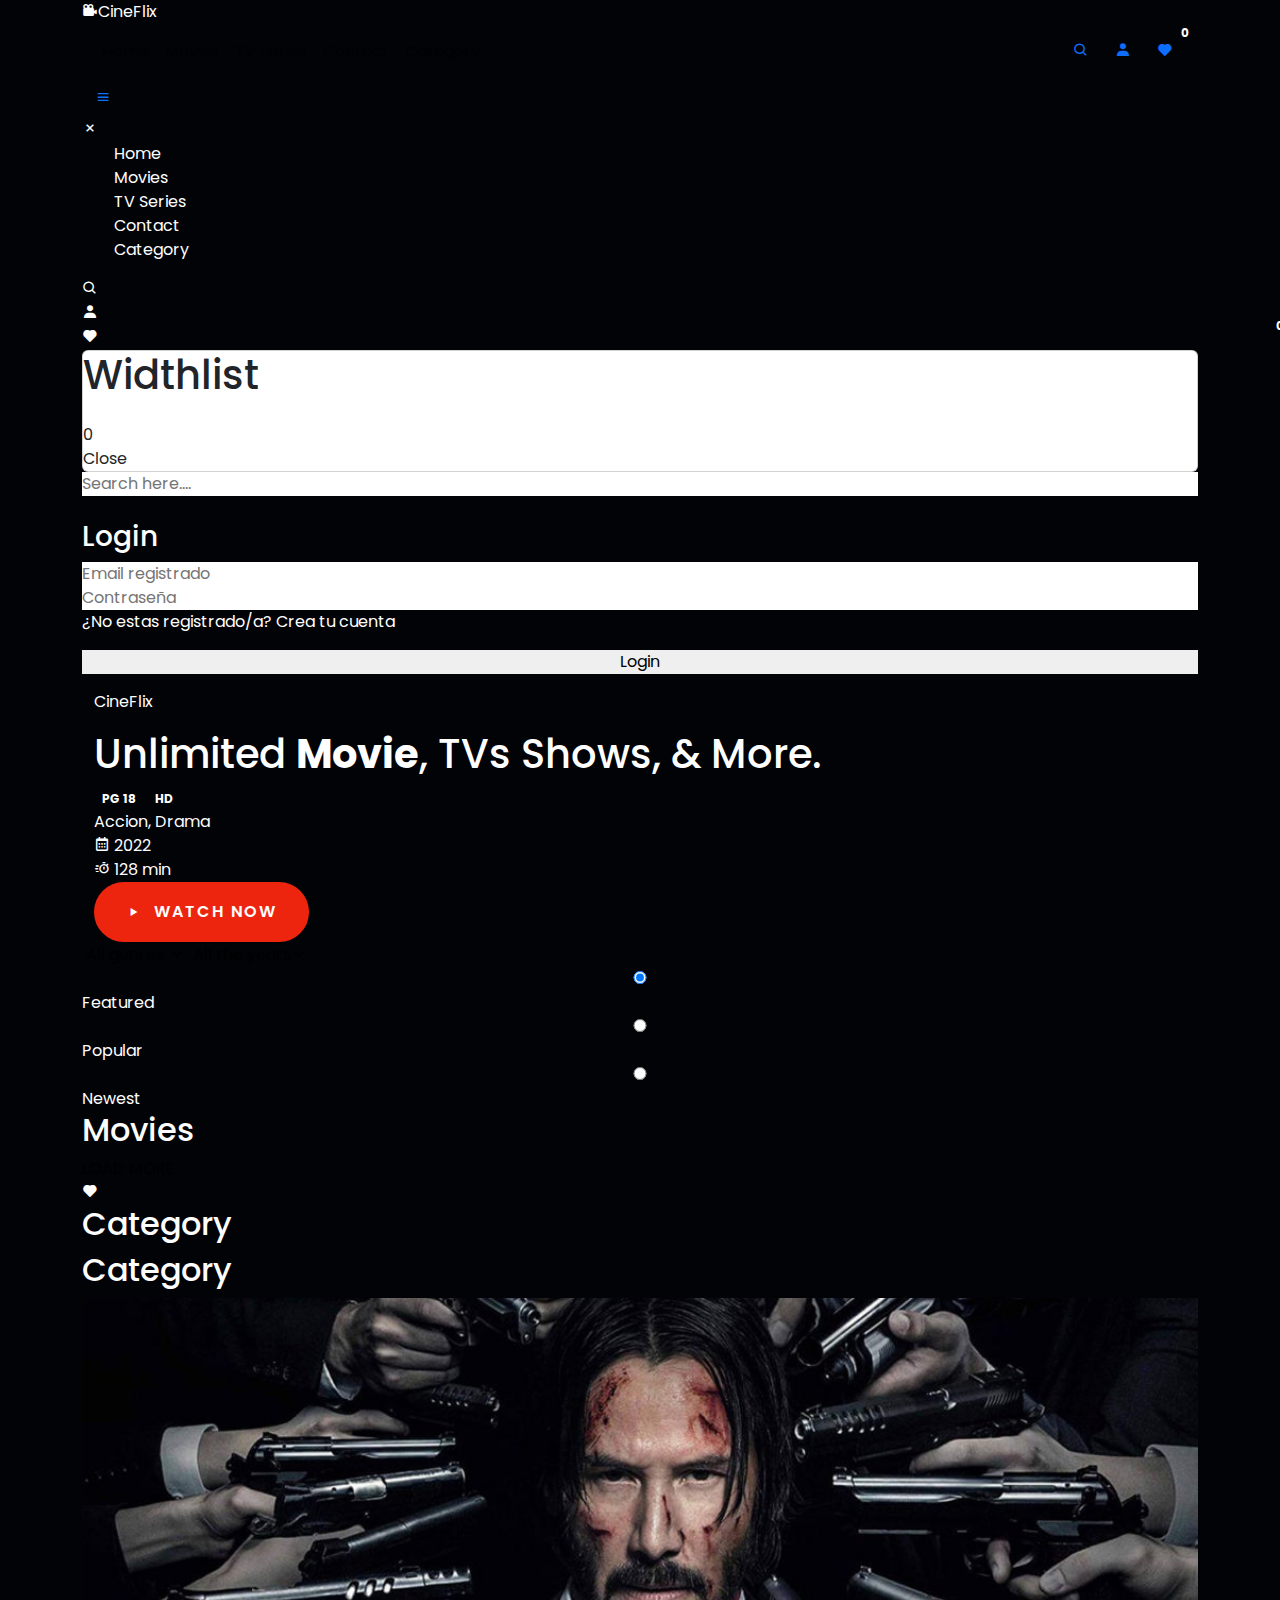
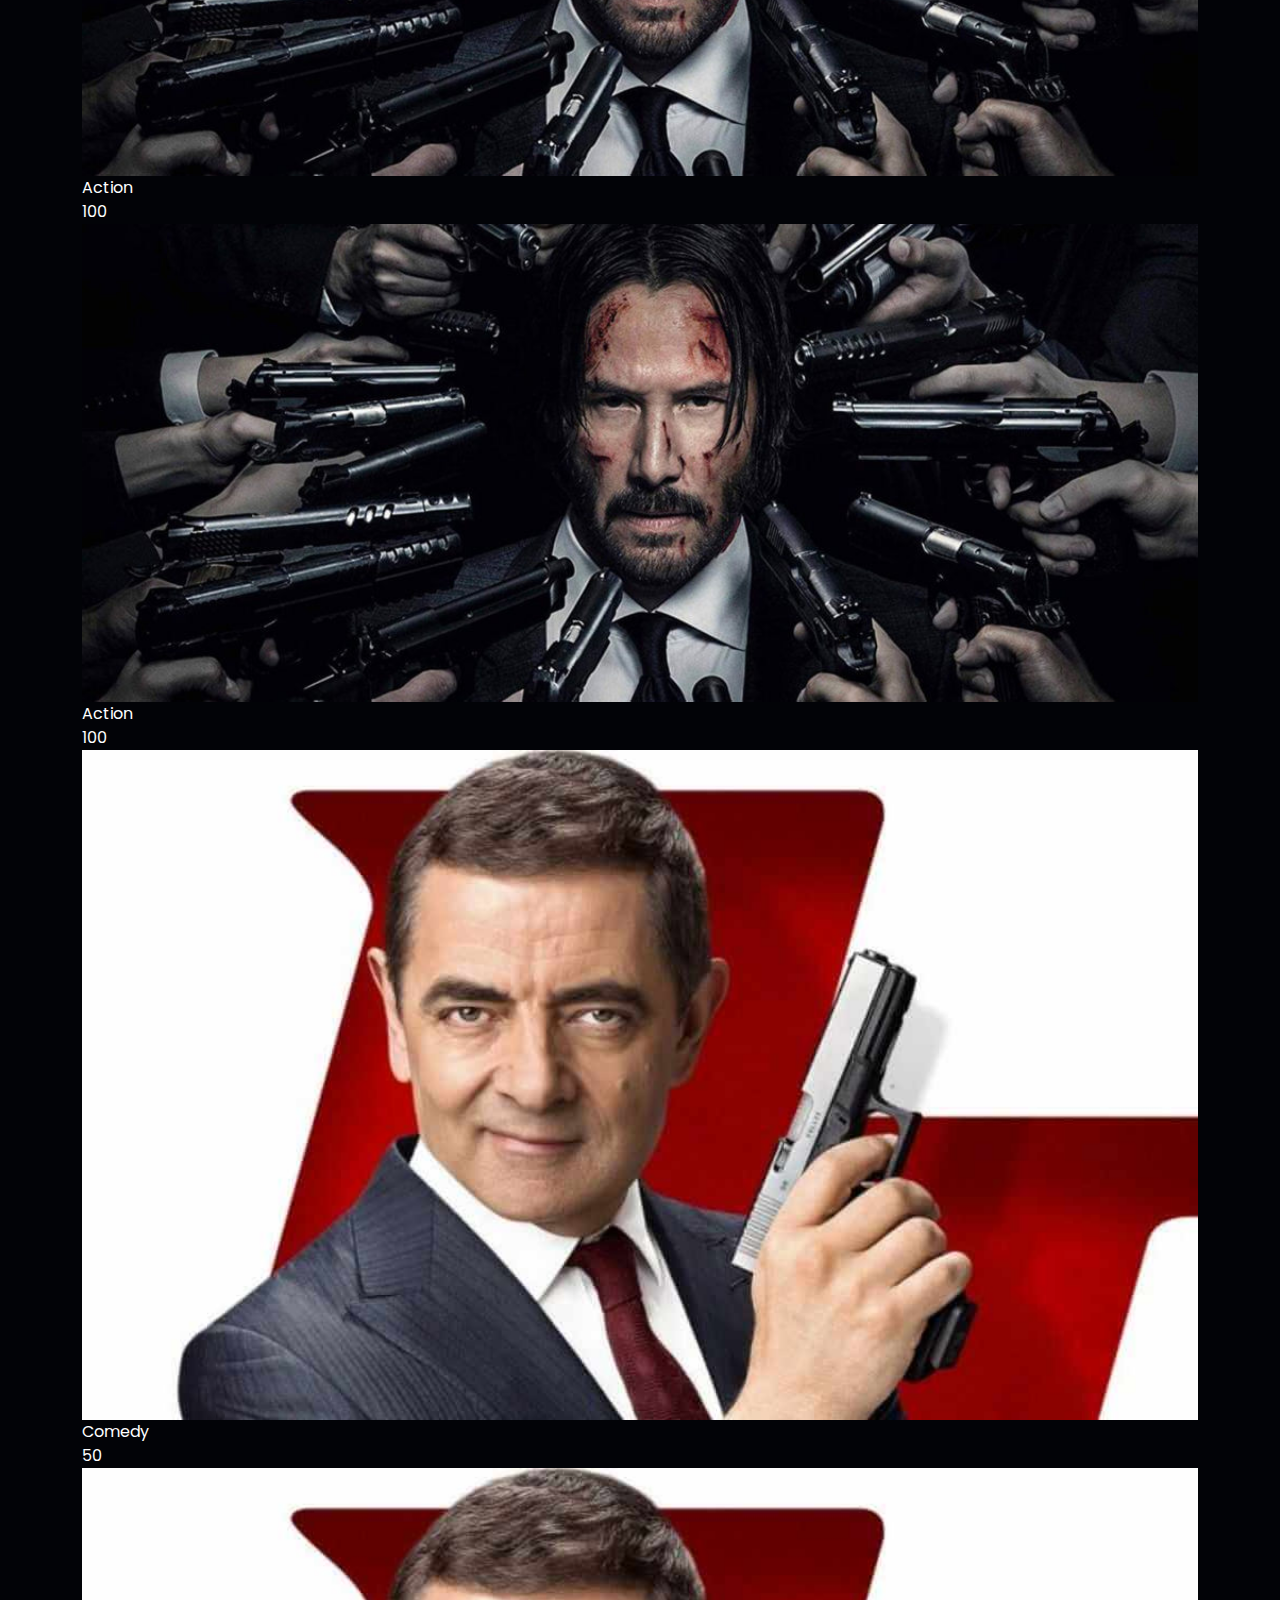
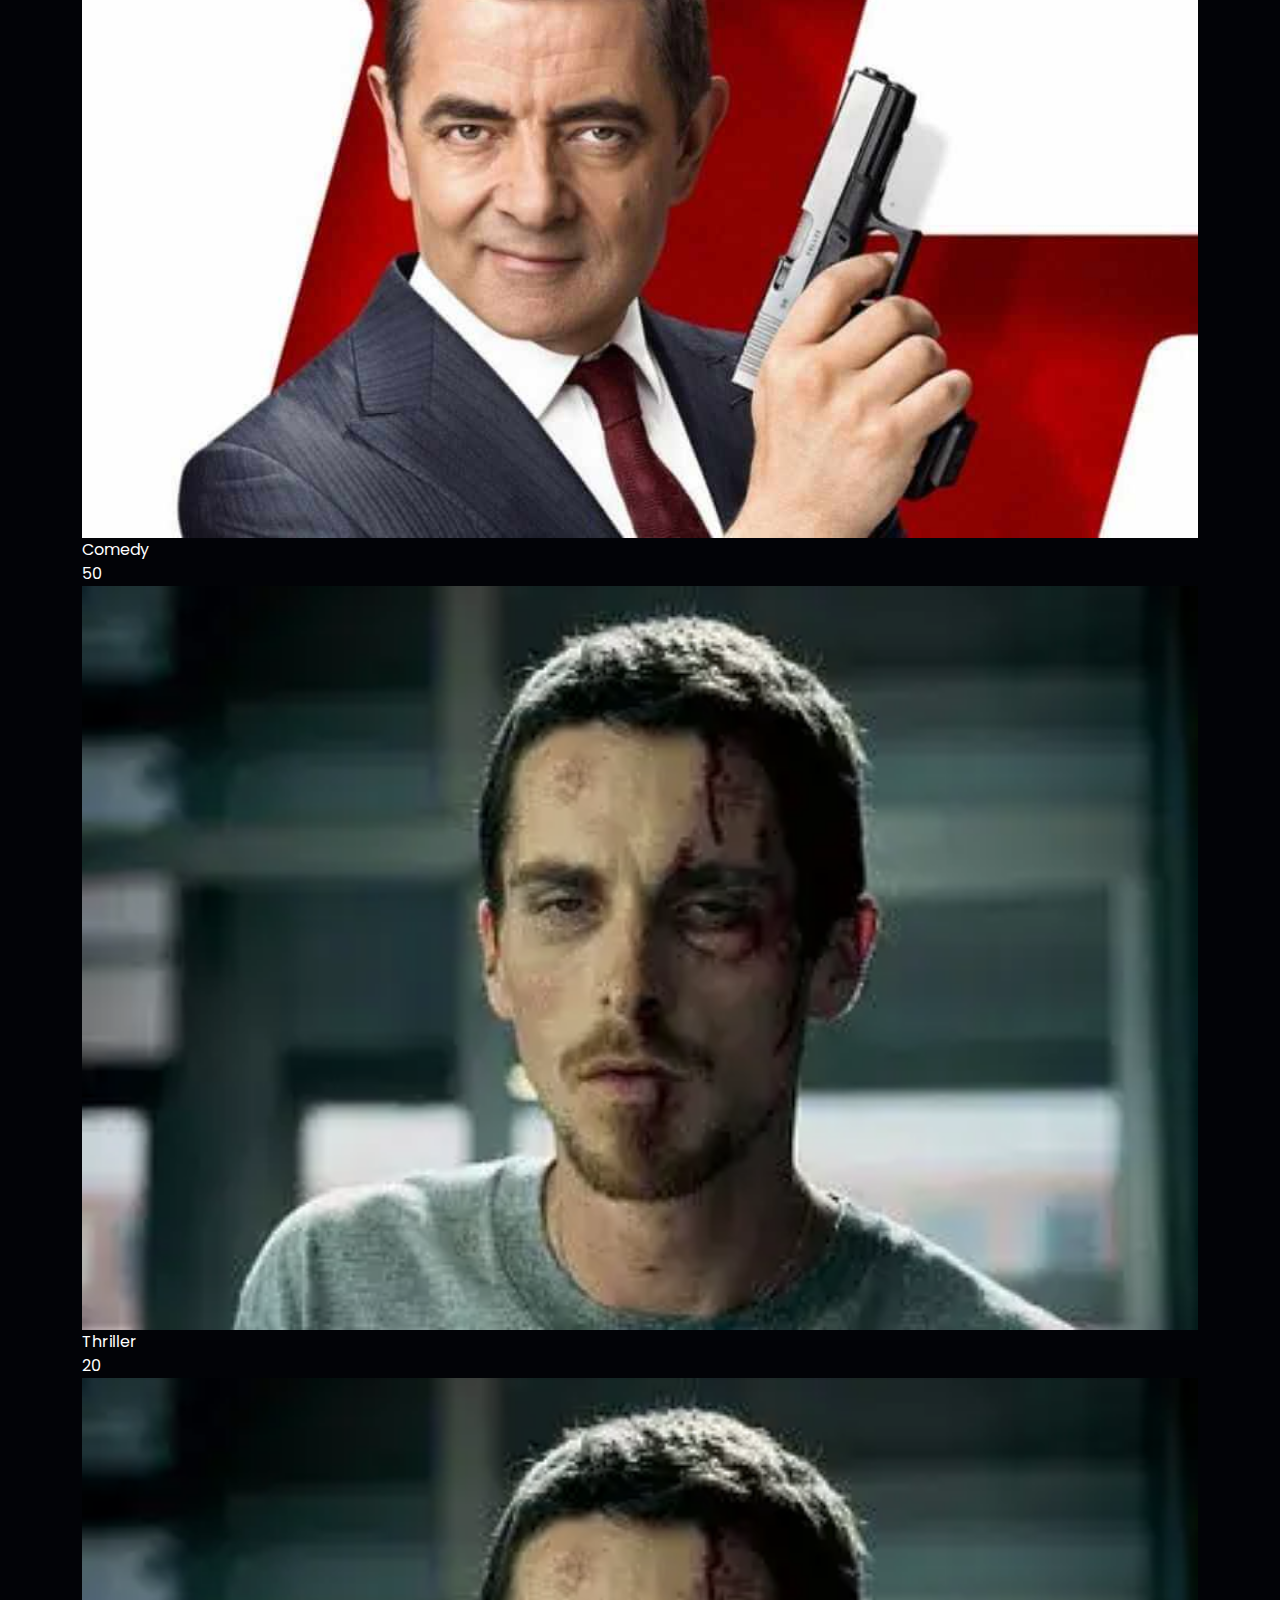
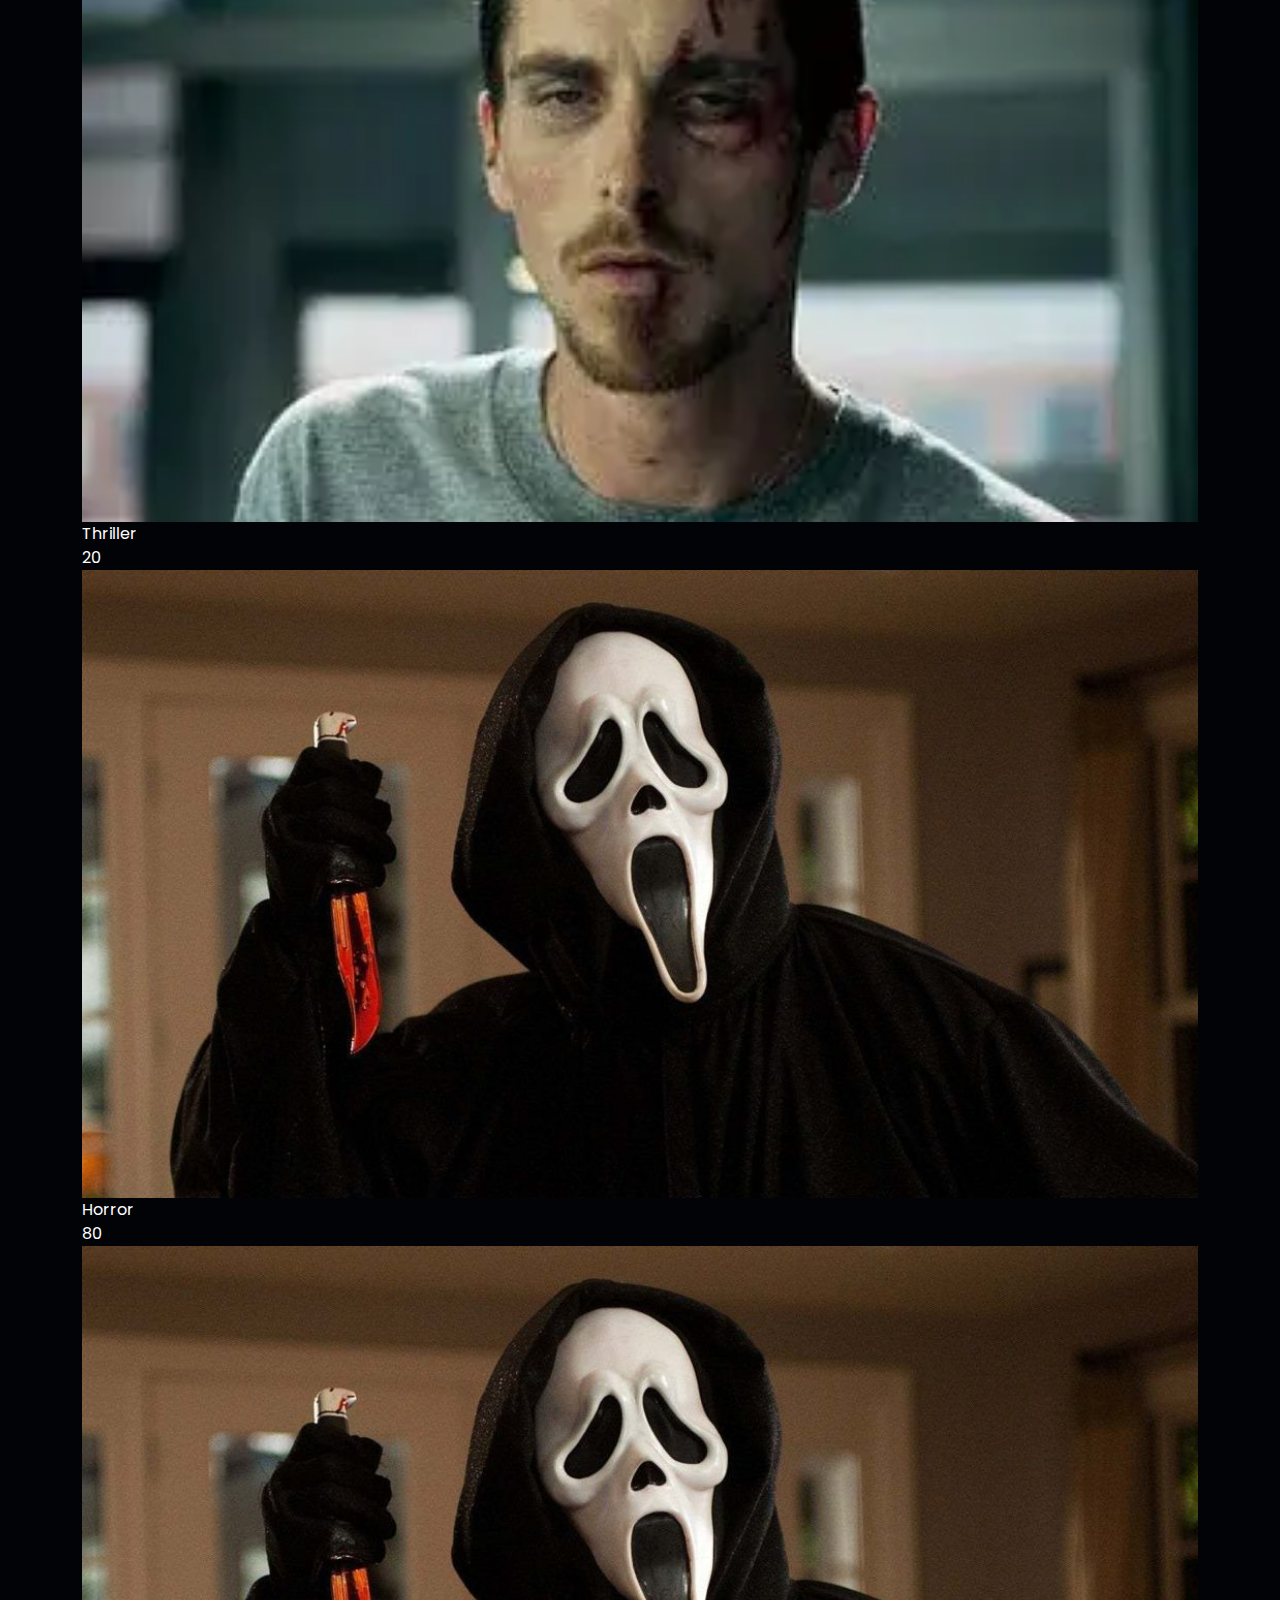
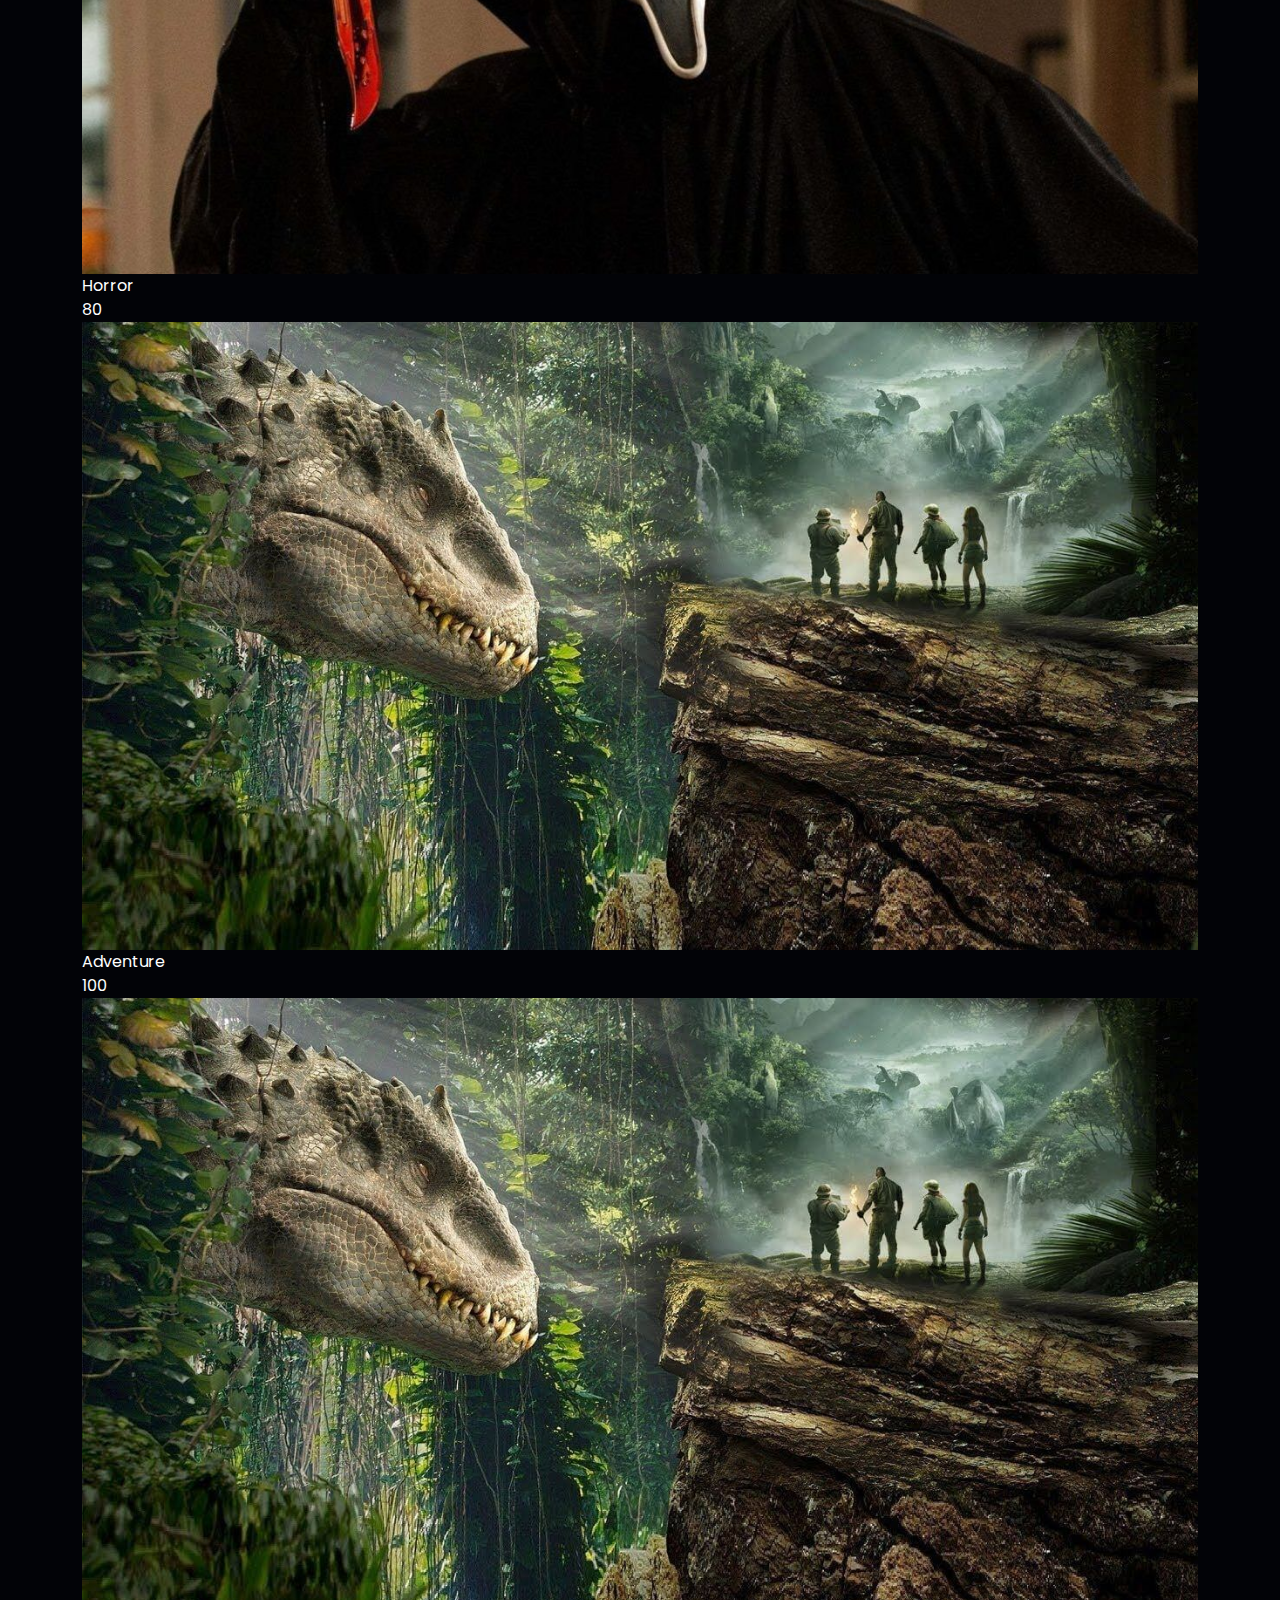
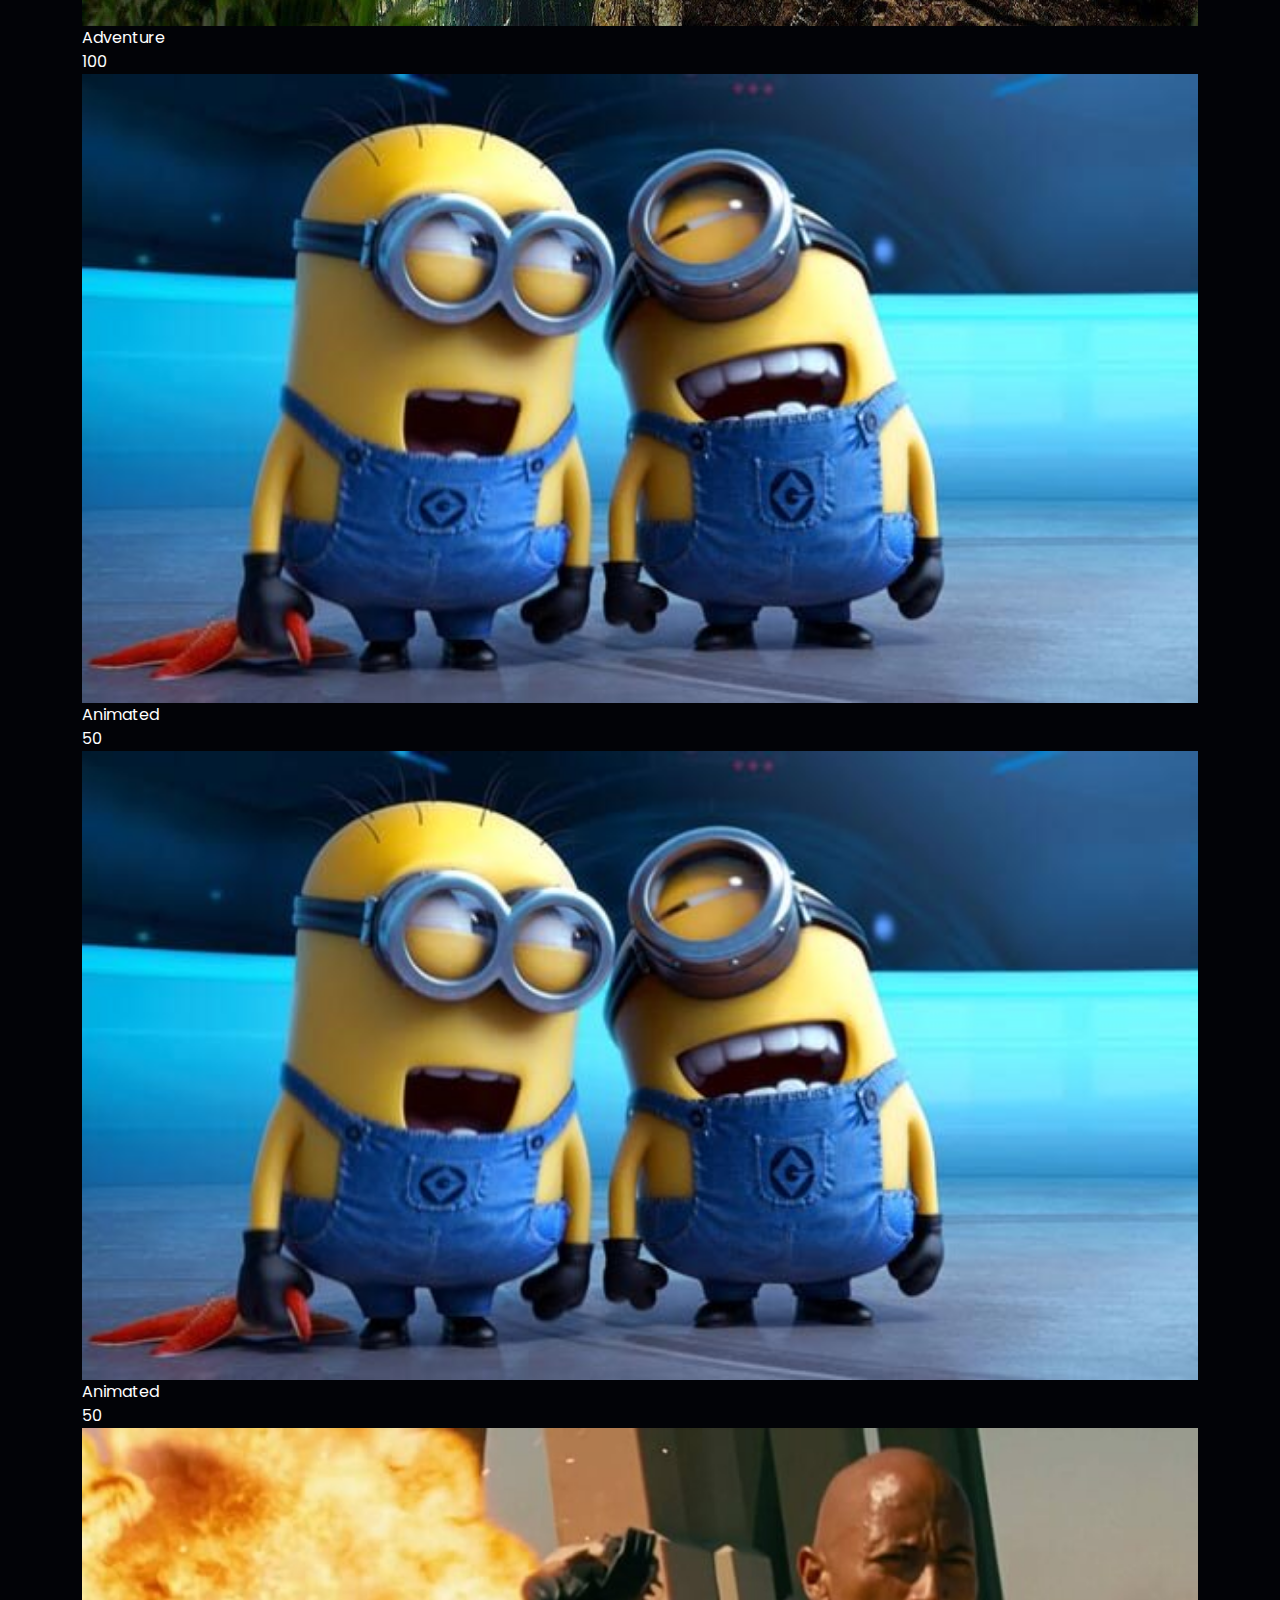
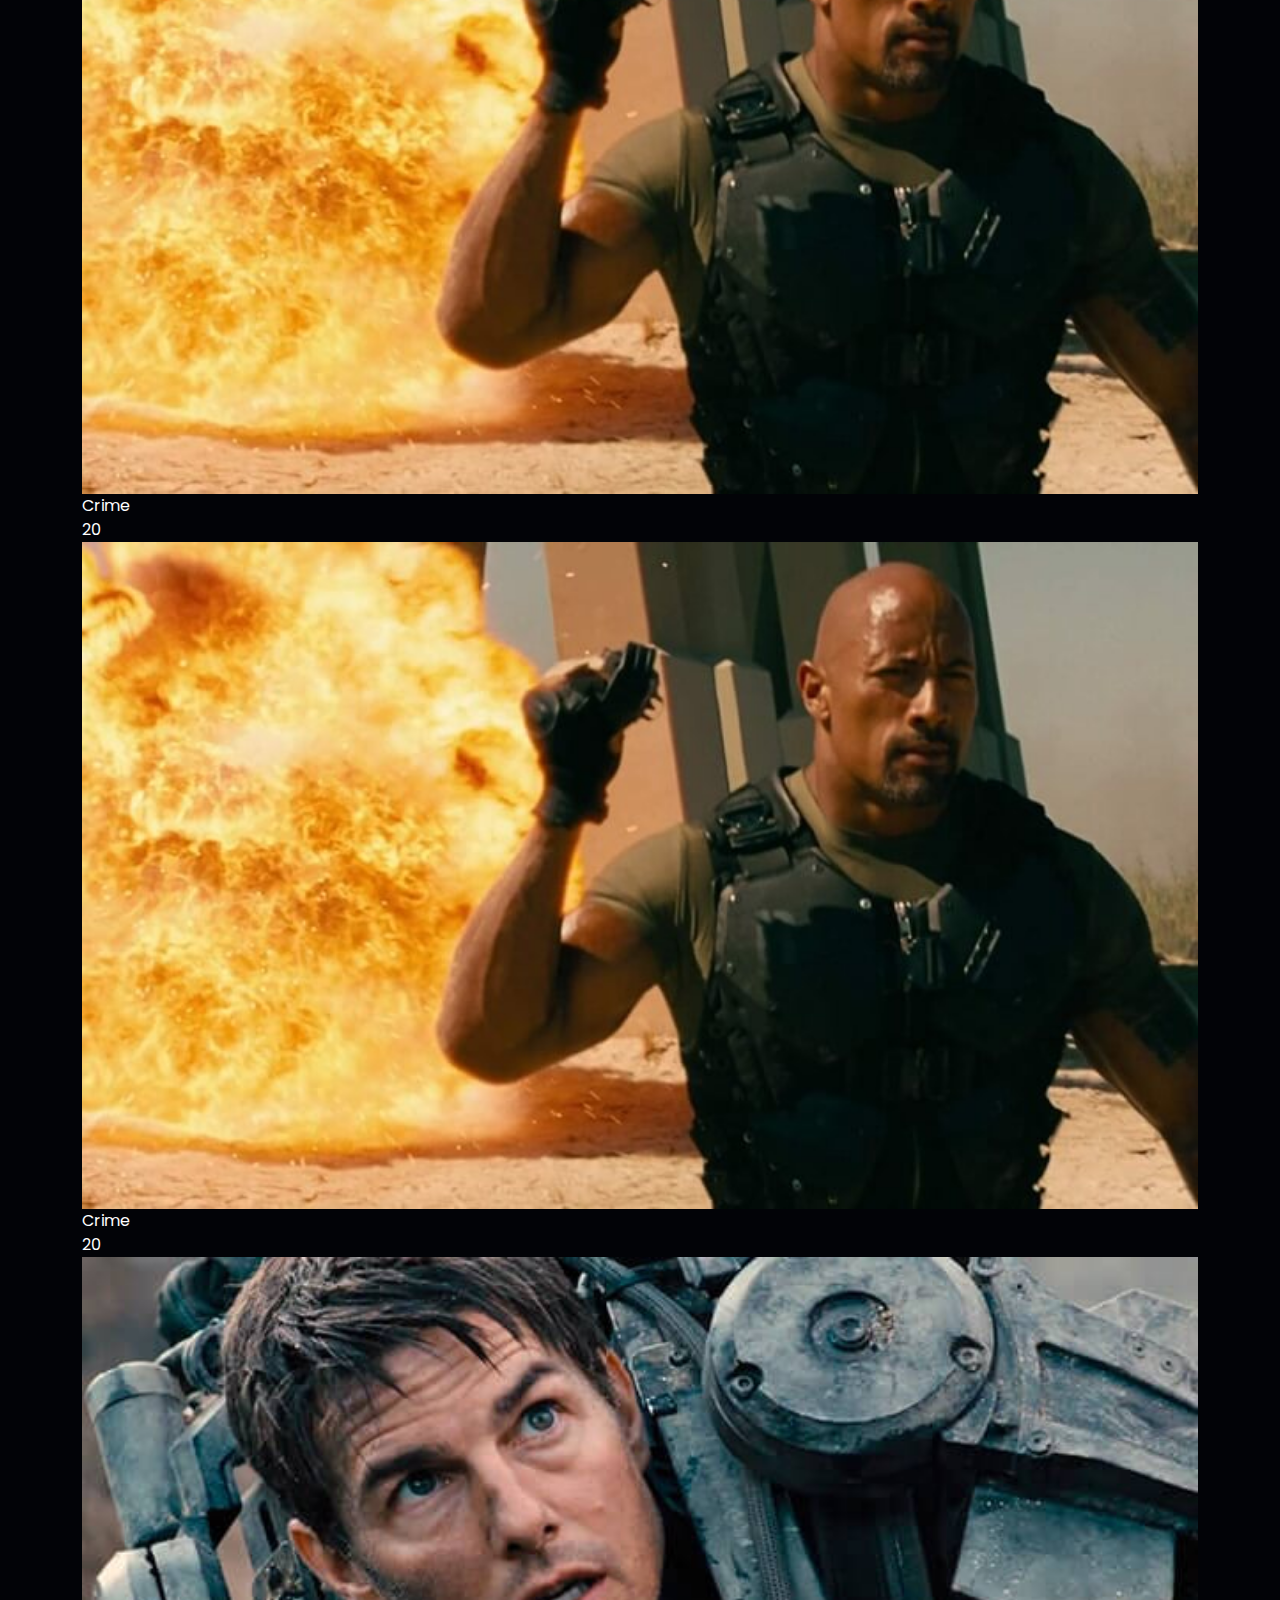
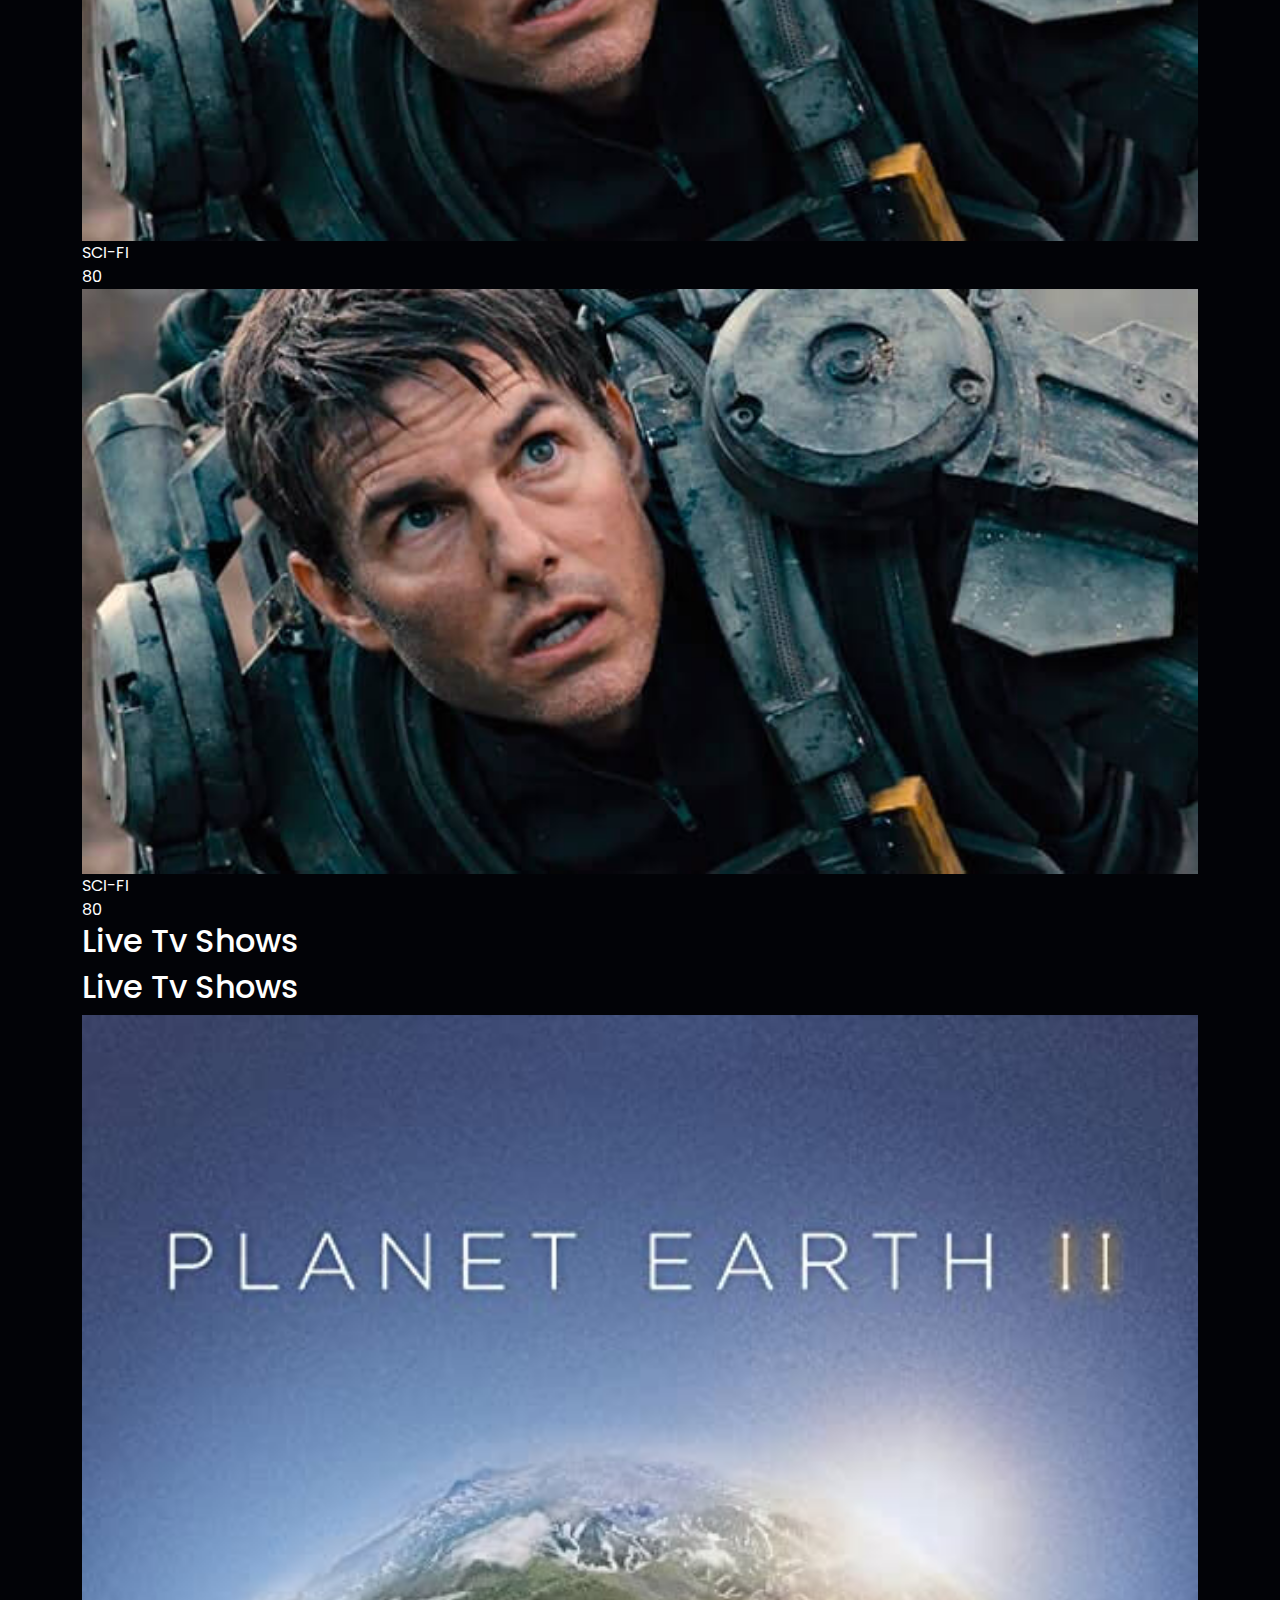
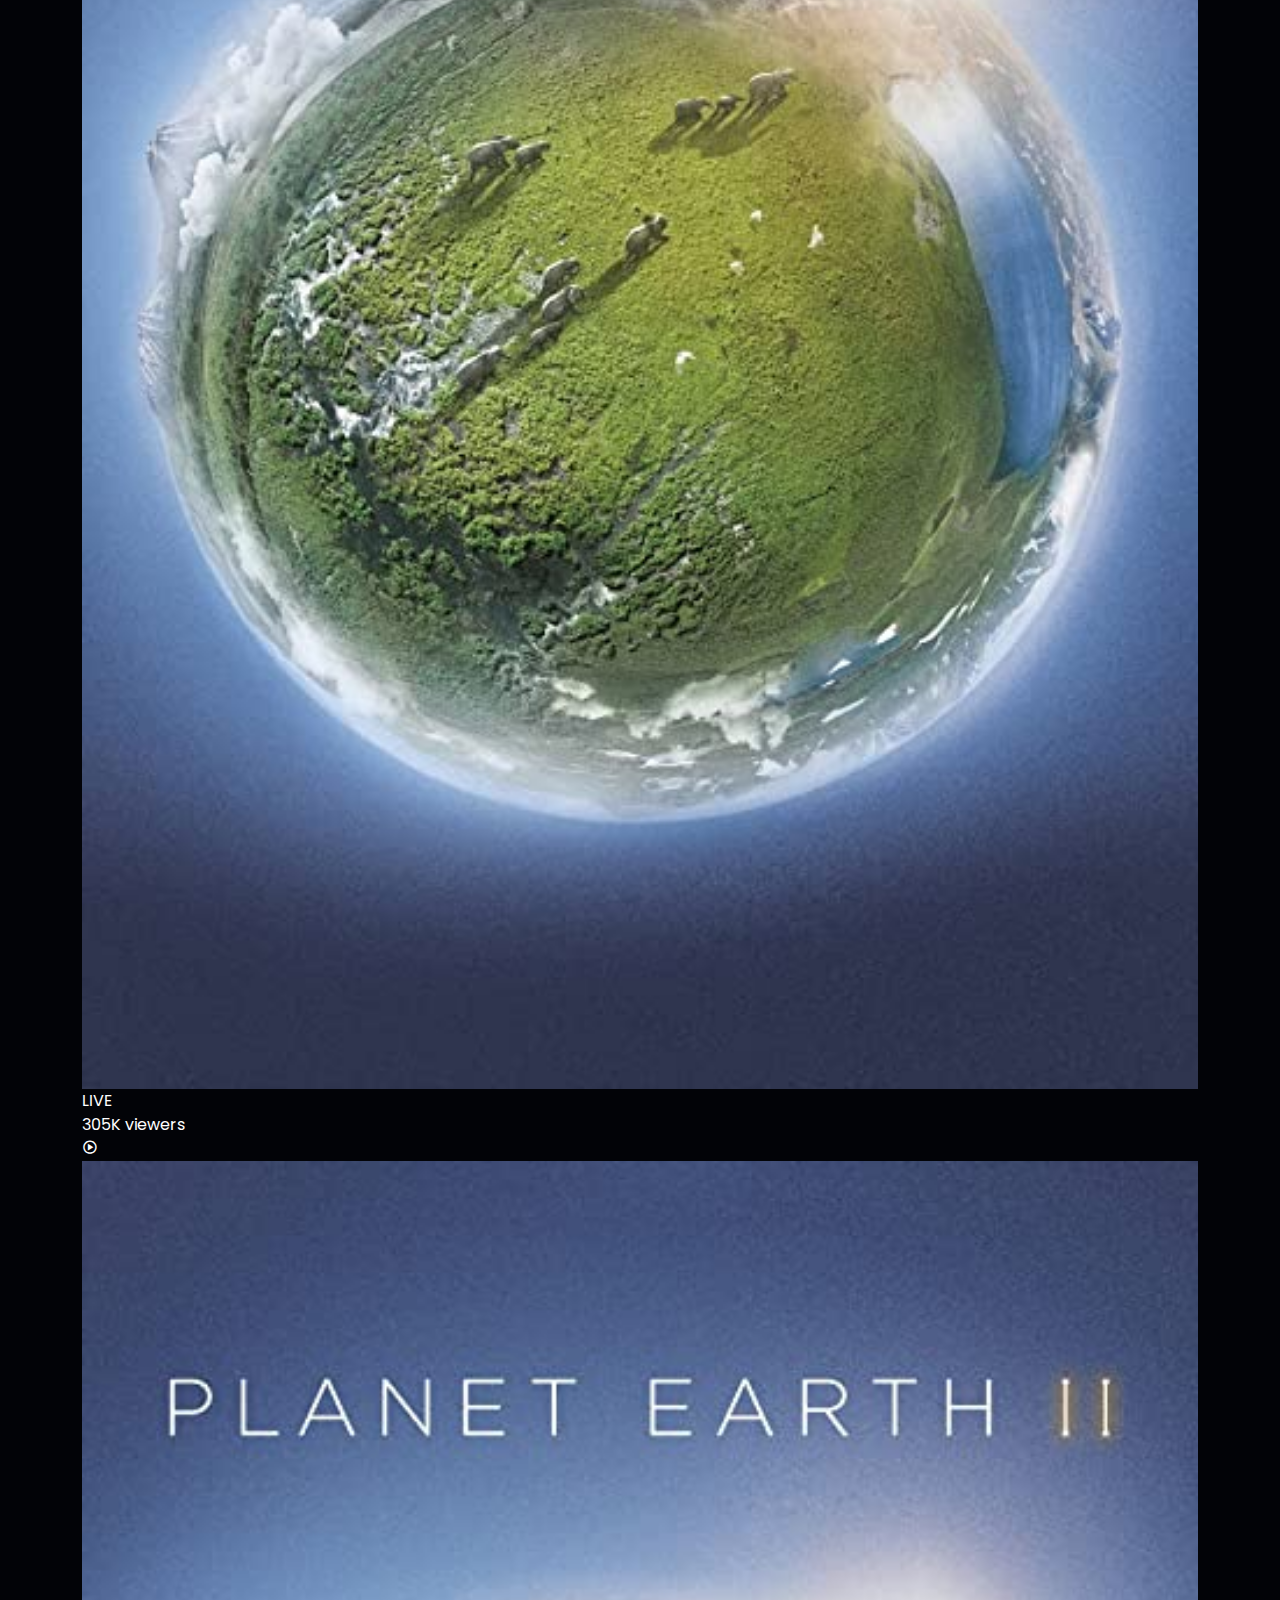
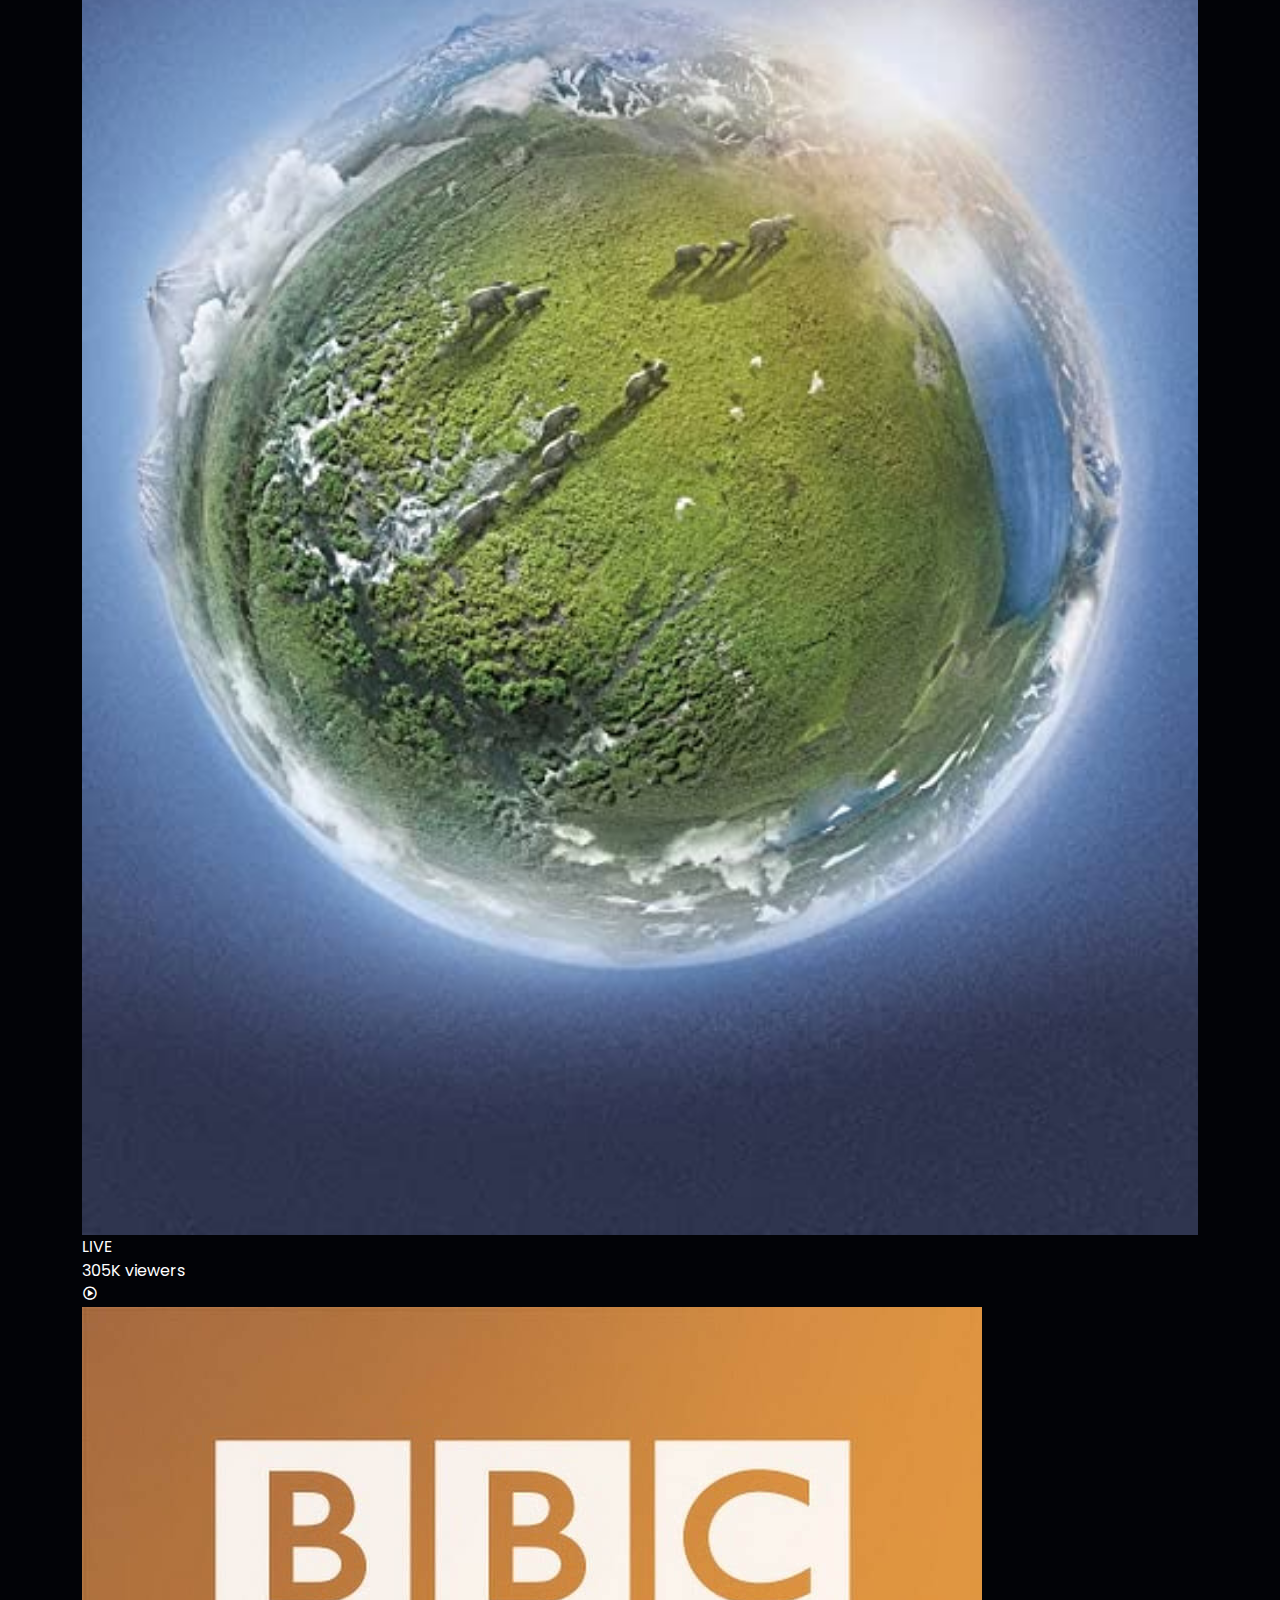
<file: index.html>
<!DOCTYPE html>
<html lang="en">



<head>
  <meta charset="UTF-8">
  <meta name="viewport" content="width=device-width, initial-scale=1.0">
  <title>CineFlix</title>

  <!-- Bootstrap CSS -->
  <link href="https://cdn.jsdelivr.net/npm/bootstrap@5.3.0-alpha1/dist/css/bootstrap.min.css" rel="stylesheet">

  <!-- OWL CAROUSEL -->
  <link rel="stylesheet" href="https://cdnjs.cloudflare.com/ajax/libs/OwlCarousel2/2.3.4/assets/owl.carousel.min.css"
    integrity="sha512-tS3S5qG0BlhnQROyJXvNjeEM4UpMXHrQfTGmbQ1gKmelCxlSEBUaxhRBj/EFTzpbP4RVSrpEikbmdJobCvhE3g=="
    crossorigin="anonymous" />
  <!-- BOX ICONS -->
  <link href='https://unpkg.com/boxicons@2.0.7/css/boxicons.min.css' rel='stylesheet'>

  <!-- Styles -->
  <link rel="stylesheet" href="./assets/css/styles.css">
  <link rel="stylesheet" href="/assets/css/responsive.css">
</head>

<body>







  <!--- #HEADER SECTION-->



  <body class="container">

    <!-- ===== START HEADER ===== -->


    <!-- Header Main-->
    <header class="header">

      <div class="header-container">
        <div href="./index.html" class="logo">
          <i class='bx bxs-camera-movie bx-tada logo-color'></i>Cine<span class="">Flix</span>
        </div>
        <nav class="navbar navbar-expand-lg navbar-light desktop-navigation-menu">



          <div class="collapse navbar-collapse container" id="navbarContent">
            <ul class="navbar-nav me-auto mb-2 mb-lg-0 desktop-menu-category-list">
              <li class="nav-item menu-category">
                <a href="index.html" class="nav-link menu-title">Home</a>
              </li>

              <li class="nav-item menu-category">
                <a href="#" class="nav-link menu-title">Movies</a>


              </li>

              <li class="nav-item menu-category">
                <a href="#" class="nav-link menu-title">TV Series</a>


              </li>

              <li class="nav-item menu-category">
                <a href="contact.html" class="nav-link menu-title">Contact</a>


              </li>





              <li class="nav-item menu-category">
                <a href="#" class="nav-link menu-title">Category</a>
              </li>


            </ul>

            <div class="d-flex align-items-center header-user-actions">
              <div class="btn btn-link action-btn" id="search-btn">
                <i class='bx bx-search'></i>

              </div>
              <div class=" btn btn-link action-btn" id="login-btn">
                <i class='bx bxs-user'></i>

              </div>
              <div class="btn btn-link position-relative action-btn" id="width-list">
                <i class='bx bxs-heart'></i>
                <span class="badge position-absolute start-100 translate-middle count quantity">0</span>
              </div>



            </div>

          </div>

        </nav>

        <div class="btn btn-link position-relative menu-btn" id="menu-btn">
          <i class="bx bx-menu"></i>
        </div>
      </div>

      <!-- Menú Móvil -->

      <nav class="mobile-menu" id="mobileMenu">
        <div class="menu-close" id="menuClose">
          <i class="bx bx-x"></i>
        </div>
        <ul class="mobile-menu-list">
          <li><a href="index.html" class="mobile-menu-link">Home</a></li>
          <li><a href="#" class="mobile-menu-link">Movies</a></li>
          <li><a href="#" class="mobile-menu-link">TV Series</a></li>
          <li><a href="contact.html" class="mobile-menu-link">Contact</a></li>
          <li><a href="#" class="mobile-menu-link">Category</a></li>
        </ul>
        <div class=" mobile-user-actions">
          <div class="action-btn" id="search-btn">
            <i class='bx bx-search'></i>

          </div>
          <div class="action-btn" id="login-btn">
            <i class='bx bxs-user'></i>

          </div>
          <div class=" action-btn" id="width-list">
            <i class='bx bxs-heart'></i>
            <span class="badge position-absolute start-100 translate-middle count quantity">0</span>
          </div>



        </div>
      </nav>



      <!--Cart-->
      <div class="card">
        <h1 class="card-title">Widthlist</h1>

        <!--Cart content-->
        <ul class="listCard">
        </ul>
        <div class="width-quantity">
          <div class="total btn-2"> 0 </div>
          <div class="list-close btn-2">Close</div>
        </div>
      </div>
      <!--Search-->
      <form class="search-form">
        <input type="search" id="search-box" placeholder="Search here....">
        <label for="search-box" class="fas fa-search"></label>
      </form>
      <!--Login-->
      <form action="#" class="login-form" id="loginForm">
        <h3>Login</h3>
        <input type="email" placeholder="Email registrado" class="box" id="email" required>
        <input type="password" placeholder="Contraseña" class="box" id="password" required>
        <p>¿No estas registrado/a? <a href="pages/register.html">Crea tu cuenta</a></p>
        <input type="submit" value="Login" class=" btn-2">
        <p id="errorMsg"></p>
      </form>
    </header>



    <!--- MAIN SECTION-->
    <main>

      <!-- ===== BANNER ===== -->
      <!-- 
        - #HERO
      -->

      <section class="hero">
        <div class="container">
          <div class="overlay" data-overlay></div>
          <div class="hero-content">

            <p class="hero-subtitle">Cine<span>Flix</span></p>

            <h1 class="h1 hero-title">
              Unlimited <strong>Movie</strong>, TVs Shows, & More.
            </h1>

            <div class="meta-wrapper">

              <div class="badge-wrapper">
                <div class="badge badge-fill">PG 18</div>

                <div class="badge badge-outline">HD</div>
              </div>

              <div class="ganre-wrapper">
                <a href="#">Accion,</a>

                <a href="#">Drama</a>
              </div>

              <div class="date-time">

                <div>
                  <i class='bx bx-calendar'></i>

                  <time datetime="2022">2022</time>
                </div>

                <div>
                  <i class='bx bx-timer'></i>

                  <time datetime="PT128M">128 min</time>
                </div>

              </div>

            </div>

            <button class="btn-1">
              <i class='bx bx-play'></i>

              <span>Watch now</span>
            </button>

          </div>

        </div>
      </section>


      <!--- #MOVIES SECTION-->
      <section class="movies">
        <div class="filter-bar">
          <div class="filter-dropdowns">
            <select name="genre" class="genre">
              <option value="all genres">All genres</option>
              <option value="action">Action</option>
              <option value="adventure">Adventure</option>
              <option value="animal">Animal</option>
              <option value="animation">Animation</option>
              <option value="biography">Biography</option>
            </select>
            <select name="year" class="year">
              <option value="all years">All the years</option>
              <option value="2022">2022</option>
              <option value="2020-2021">2020-2021</option>
              <option value="2010-2019">2010-2019</option>
              <option value="2000-2009">2000-2009</option>
              <option value="1980-1999">1980-1999</option>
            </select>
          </div>
          <div class="filter-radios">
            <input type="radio" name="grade" id="featured" checked>
            <label for="featured">Featured</label>
            <input type="radio" name="grade" id="popular">
            <label for="popular">Popular</label>
            <input type="radio" name="grade" id="newest">
            <label for="newest">Newest</label>
            <div class="checked-radio-bg"></div>
          </div>
        </div>
        <h2 class="section-heading">Movies</h2>
        <div class="movies-grid" id="moviesGrid">


        </div>
        <button class="load-more">LOAD MORE</button>
      </section>
      <span><i class='bx bxs-heart'></i></span>
      <!--- #CATEGORY SECTION-->
      <section class="category" id="category">

        <h2 class="section-heading">Category</h2>
        <h2 class="section-heading">Category</h2>

        <div class="category-grid">
        <div class="category-grid">

          <div class="category-card">
            <img src="./assets/img/home/action.jpg" alt="" class="card-img">
            <div class="name">Action</div>
            <div class="total">100</div>
          </div>
          <div class="category-card">
            <img src="./assets/img/home/action.jpg" alt="" class="card-img">
            <div class="name">Action</div>
            <div class="total">100</div>
          </div>

          <div class="category-card">
            <img src="./assets/img/home/comedy.jpg" alt="" class="card-img">
            <div class="name">Comedy</div>
            <div class="total">50</div>
          </div>
          <div class="category-card">
            <img src="./assets/img/home/comedy.jpg" alt="" class="card-img">
            <div class="name">Comedy</div>
            <div class="total">50</div>
          </div>

          <div class="category-card">
            <img src="./assets/img/home/thriller.webp" alt="" class="card-img">
            <div class="name">Thriller</div>
            <div class="total">20</div>
          </div>
          <div class="category-card">
            <img src="./assets/img/home/thriller.webp" alt="" class="card-img">
            <div class="name">Thriller</div>
            <div class="total">20</div>
          </div>

          <div class="category-card">
            <img src="./assets/img/home/horror.jpg" alt="" class="card-img">
            <div class="name">Horror</div>
            <div class="total">80</div>
          </div>
          <div class="category-card">
            <img src="./assets/img/home/horror.jpg" alt="" class="card-img">
            <div class="name">Horror</div>
            <div class="total">80</div>
          </div>

          <div class="category-card">
            <img src="./assets/img/home/adventure.jpg" alt="" class="card-img">
            <div class="name">Adventure</div>
            <div class="total">100</div>
          </div>
          <div class="category-card">
            <img src="./assets/img/home/adventure.jpg" alt="" class="card-img">
            <div class="name">Adventure</div>
            <div class="total">100</div>
          </div>

          <div class="category-card">
            <img src="./assets/img/home/animated.jpg" alt="" class="card-img">
            <div class="name">Animated</div>
            <div class="total">50</div>
          </div>
          <div class="category-card">
            <img src="./assets/img/home/animated.jpg" alt="" class="card-img">
            <div class="name">Animated</div>
            <div class="total">50</div>
          </div>

          <div class="category-card">
            <img src="./assets/img/home/crime.jpg" alt="" class="card-img">
            <div class="name">Crime</div>
            <div class="total">20</div>
          </div>
          <div class="category-card">
            <img src="./assets/img/home/crime.jpg" alt="" class="card-img">
            <div class="name">Crime</div>
            <div class="total">20</div>
          </div>

          <div class="category-card">
            <img src="./assets/img/home/sci-fi.jpg" alt="" class="card-img">
            <div class="name">SCI-FI</div>
            <div class="total">80</div>
          </div>
          <div class="category-card">
            <img src="./assets/img/home/sci-fi.jpg" alt="" class="card-img">
            <div class="name">SCI-FI</div>
            <div class="total">80</div>
          </div>

        </div>
        </div>

      </section>
      </section>





      <!--
      <!--
          - #LIVE SECTION
        -->
      <section class="live" id="live">
      <section class="live" id="live">

        <h2 class="section-heading">Live Tv Shows</h2>
        <h2 class="section-heading">Live Tv Shows</h2>

        <div class="live-grid">
        <div class="live-grid">

          <div class="live-card">
          <div class="live-card">

            <div class="card-head">
              <img src="./assets/img/home/planet.jpg" alt="" class="card-img">
              <div class="live-badge">LIVE</div>
              <div class="total-viewers">305K viewers</div>
              <div class="play">
                <i class='bx bx-play-circle'></i>
              </div>
            </div>
            <div class="card-head">
              <img src="./assets/img/home/planet.jpg" alt="" class="card-img">
              <div class="live-badge">LIVE</div>
              <div class="total-viewers">305K viewers</div>
              <div class="play">
                <i class='bx bx-play-circle'></i>
              </div>
            </div>

            <div class="card-body">
              <img src="./assets/img/home/bbcamerica.jpg" alt="" class="avatar">
              <h3 class="card-title">Planet Earth II <br> Season 1 - Islands</h3>
            </div>
            <div class="card-body">
              <img src="./assets/img/home/bbcamerica.jpg" alt="" class="avatar">
              <h3 class="card-title">Planet Earth II <br> Season 1 - Islands</h3>
            </div>

          </div>
          </div>

          <div class="live-card">
          <div class="live-card">

            <div class="card-head">
              <img src="./assets/img/home/got.jpg" alt="" class="card-img">
              <div class="live-badge">LIVE</div>
              <div class="total-viewers">1.7M viewers</div>
              <div class="play">
                <i class='bx bx-play-circle'></i>
              </div>
            </div>
            <div class="card-head">
              <img src="./assets/img/home/got.jpg" alt="" class="card-img">
              <div class="live-badge">LIVE</div>
              <div class="total-viewers">1.7M viewers</div>
              <div class="play">
                <i class='bx bx-play-circle'></i>
              </div>
            </div>

            <div class="card-body">
              <img src="./assets/img/home/HBO-Logo-square.jpg" alt="" class="avatar">
              <h3 class="card-title">Game of Thrones <br> Season 5 - Mother's Mercy</h3>
            </div>
            <div class="card-body">
              <img src="./assets/img/home/HBO-Logo-square.jpg" alt="" class="avatar">
              <h3 class="card-title">Game of Thrones <br> Season 5 - Mother's Mercy</h3>
            </div>

          </div>
          </div>

          <div class="live-card">
          <div class="live-card">

            <div class="card-head">
              <img src="./assets/img/home/vikins.jpg" alt="" class="card-img">
              <div class="live-badge">LIVE</div>
              <div class="total-viewers">468K viewers</div>
              <div class="play">
                <i class='bx bx-play-circle'></i>
              </div>
            </div>
            <div class="card-head">
              <img src="./assets/img/home/vikins.jpg" alt="" class="card-img">
              <div class="live-badge">LIVE</div>
              <div class="total-viewers">468K viewers</div>
              <div class="play">
                <i class='bx bx-play-circle'></i>
              </div>
            </div>

            <div class="card-body">
              <img src="/assets/img/home/HBO-Logo-square.jpg" alt="" class="avatar">
              <h3 class="card-title">Vikings <br> Season 4 - What Might Have Been</h3>
            </div>
            <div class="card-body">
              <img src="/assets/img/home/HBO-Logo-square.jpg" alt="" class="avatar">
              <h3 class="card-title">Vikings <br> Season 4 - What Might Have Been</h3>
            </div>

          </div>
          </div>

        </div>
        </div>

      </section>
      </section>

      <!---------- start TESTIMONIOS ---------->
      <!---------- start TESTIMONIOS ---------->

      <section class="review">
        <h2 class="section-heading">Review</h2>
      <section class="review">
        <h2 class="section-heading">Review</h2>

        <div class=" review-grid">
        <div class=" review-grid">

          <div class="review-box">
          <div class="review-box">

            <img src="./assets/img/reseña/testimonial-4.png" alt="">
            <img src="./assets/img/reseña/testimonial-4.png" alt="">

            <p>Lorem ipsum dolor sit amet consectetur adipisicing elit. Explicabo hic quasi sint, neque
              possimus adipisci quae vel a debitis accusamus!</p>
            <p>Lorem ipsum dolor sit amet consectetur adipisicing elit. Explicabo hic quasi sint, neque
              possimus adipisci quae vel a debitis accusamus!</p>

            <h3>Jhon Doe</h3>
            <div class="stars">
              <i class='bx bxs-star'></i>
              <i class='bx bxs-star'></i>
              <i class='bx bxs-star'></i>
              <i class='bx bxs-star'></i>
              <i class='bx bxs-star-half'></i>
            </div>
          </div>
          <div class="review-box">
            <img src="./assets/img/reseña/testimonial-3.png" alt="">
            <h3>Jhon Doe</h3>
            <div class="stars">
              <i class='bx bxs-star'></i>
              <i class='bx bxs-star'></i>
              <i class='bx bxs-star'></i>
              <i class='bx bxs-star'></i>
              <i class='bx bxs-star-half'></i>
            </div>
          </div>
          <div class="review-box">
            <img src="./assets/img/reseña/testimonial-3.png" alt="">

            <p>Lorem ipsum dolor sit amet consectetur adipisicing elit. Explicabo hic quasi sint, neque
              possimus adipisci quae vel a debitis accusamus!</p>
            <p>Lorem ipsum dolor sit amet consectetur adipisicing elit. Explicabo hic quasi sint, neque
              possimus adipisci quae vel a debitis accusamus!</p>

            <h3>Jhon Doe</h3>
            <div class="stars">
              <i class='bx bxs-star'></i>
              <i class='bx bxs-star'></i>
              <i class='bx bxs-star'></i>
              <i class='bx bxs-star'></i>
              <i class='bx bxs-star-half'></i>
            </div>
            <h3>Jhon Doe</h3>
            <div class="stars">
              <i class='bx bxs-star'></i>
              <i class='bx bxs-star'></i>
              <i class='bx bxs-star'></i>
              <i class='bx bxs-star'></i>
              <i class='bx bxs-star-half'></i>
            </div>

          </div>
          <div class="review-box">
            <img src="./assets/img/reseña/testimonial-1.jpg" alt="">
          </div>
          <div class="review-box">
            <img src="./assets/img/reseña/testimonial-1.jpg" alt="">

            <p>Lorem ipsum dolor sit amet consectetur adipisicing elit. Explicabo hic quasi sint, neque
              possimus adipisci quae vel a debitis accusamus!</p>
            <p>Lorem ipsum dolor sit amet consectetur adipisicing elit. Explicabo hic quasi sint, neque
              possimus adipisci quae vel a debitis accusamus!</p>

            <h3>Jhon Doe</h3>
            <div class="stars">
              <i class='bx bxs-star'></i>
              <i class='bx bxs-star'></i>
              <i class='bx bxs-star'></i>
              <i class='bx bxs-star'></i>
              <i class='bx bxs-star-half'></i>
            </div>
          </div>
            <h3>Jhon Doe</h3>
            <div class="stars">
              <i class='bx bxs-star'></i>
              <i class='bx bxs-star'></i>
              <i class='bx bxs-star'></i>
              <i class='bx bxs-star'></i>
              <i class='bx bxs-star-half'></i>
            </div>
          </div>







        </div>
      </section>
      <!---------- end TESTIMONIOS ---------->

      <!---------- Publicidad ---------->
      <aside id="publicity" class="aside">
        <p class="textPublicity">Publicidad</p>
      </aside>
      <!---------- end Publicidad ---------->
    </main>
        </div>
      </section>
      <!---------- end TESTIMONIOS ---------->

      <!---------- Publicidad ---------->
      <aside id="publicity" class="aside">
        <p class="textPublicity">Publicidad</p>
      </aside>
      <!---------- end Publicidad ---------->
    </main>





    <!-- FOOTER SECTION -->
    <footer>
    <footer>

      <div class="footer-content">
      <div class="footer-content">

        <div class="footer-brand">
          <!-- Logo -->
          <a class="navbar-brand " href="index.html">
            <i class='bx bxs-camera-movie bx-tada logo-color'></i> Cine<span>Flix</span>
          </a>
          <p class="slogan">Movies & TV Shows, Online cinema,
            Movie database HTML Template.</p>
        <div class="footer-brand">
          <!-- Logo -->
          <a class="navbar-brand " href="index.html">
            <i class='bx bxs-camera-movie bx-tada logo-color'></i> Cine<span>Flix</span>
          </a>
          <p class="slogan">Movies & TV Shows, Online cinema,
            Movie database HTML Template.</p>


          <div class="social-link">
          <div class="social-link">


            <a href="#" class="navbar-social-link">
              <i class='bx bxl-twitter'></i>
            </a>


            <a href="#" class="navbar-social-link">
              <i class='bx bxl-twitter'></i>
            </a>



            <a href="#" class="navbar-social-link">
              <i class='bx bxl-facebook'></i>
            </a>


            <a href="#" class="navbar-social-link">
              <i class='bx bxl-facebook'></i>
            </a>





            <a href="#" class="navbar-social-link">
              <i class='bx bxl-instagram'></i>
            </a>


            <a href="#" class="navbar-social-link">
              <i class='bx bxl-instagram'></i>
            </a>


          </div>
        </div>
          </div>
        </div>


        <div class="footer-links">
          <ul>
        <div class="footer-links">
          <ul>

            <h4 class="link-heading">CineFlix</h4>
            <h4 class="link-heading">CineFlix</h4>

            <li class="link-item"><a href="#">About us</a></li>
            <li class="link-item"><a href="#">My profile</a></li>
            <li class="link-item"><a href="#">Pricing plans</a></li>
            <li class="link-item"><a href="#">Contacts</a></li>
            <li class="link-item"><a href="#">About us</a></li>
            <li class="link-item"><a href="#">My profile</a></li>
            <li class="link-item"><a href="#">Pricing plans</a></li>
            <li class="link-item"><a href="#">Contacts</a></li>

          </ul>
          </ul>

          <ul>
          <ul>

            <h4 class="link-heading">Browse</h4>
            <h4 class="link-heading">Browse</h4>

            <li class="link-item"><a href="#">Live Tv</a></li>
            <li class="link-item"><a href="#">Live News</a></li>
            <li class="link-item"><a href="#">Live Sports</a></li>
            <li class="link-item"><a href="#">Streaming Library</a></li>
            <li class="link-item"><a href="#">Live Tv</a></li>
            <li class="link-item"><a href="#">Live News</a></li>
            <li class="link-item"><a href="#">Live Sports</a></li>
            <li class="link-item"><a href="#">Streaming Library</a></li>

          </ul>
          </ul>

          <ul>
          <ul>

            <li class="link-item"><a href="#">TV Shows</a></li>
            <li class="link-item"><a href="#">Movies</a></li>
            <li class="link-item"><a href="#">Kids</a></li>
            <li class="link-item"><a href="#">Collections</a></li>
            <li class="link-item"><a href="#">TV Shows</a></li>
            <li class="link-item"><a href="#">Movies</a></li>
            <li class="link-item"><a href="#">Kids</a></li>
            <li class="link-item"><a href="#">Collections</a></li>

          </ul>
          </ul>

          <ul>
          <ul>

            <h4 class="link-heading">Help</h4>
            <h4 class="link-heading">Help</h4>

            <li class="link-item"><a href="#">Account & Billing</a></li>
            <li class="link-item"><a href="#">Plans & Pricing</a></li>
            <li class="link-item"><a href="#">Supported devices</a></li>
            <li class="link-item"><a href="#">Accessibility</a></li>
            <li class="link-item"><a href="#">Account & Billing</a></li>
            <li class="link-item"><a href="#">Plans & Pricing</a></li>
            <li class="link-item"><a href="#">Supported devices</a></li>
            <li class="link-item"><a href="#">Accessibility</a></li>

          </ul>
        </div>
          </ul>
        </div>

      </div>
      </div>

      <div class="footer-copyright">
      <div class="footer-copyright">

        <div class="copyright">
          <p>&copy; copyright 2021 CineFlix</p>
        </div>
        <div class="copyright">
          <p>&copy; copyright 2021 CineFlix</p>
        </div>

        <div class="wrapper">
          <a href="#">Privacy policy</a>
          <a href="#">Terms and conditions</a>
        </div>
        <div class="wrapper">
          <a href="#">Privacy policy</a>
          <a href="#">Terms and conditions</a>
        </div>

      </div>


    </footer>
      </div>


    </footer>





    <!-- Vincular script.js -->
    <script src="./assets/js/script.js"></script>
    <!-- Vincular script.js -->
    <script src="./assets/js/script.js"></script>
    <!-- API -->
    <script src="./assets/js/api.js"></script>
    <!--- custom js link-->
    <script src="./assets/js/pelis.js"></script>
    <script src="./assets/js/menu.js"></script>
    <script src="./assets/js/login_search.js"></script>
  </body>

</html>
</file>
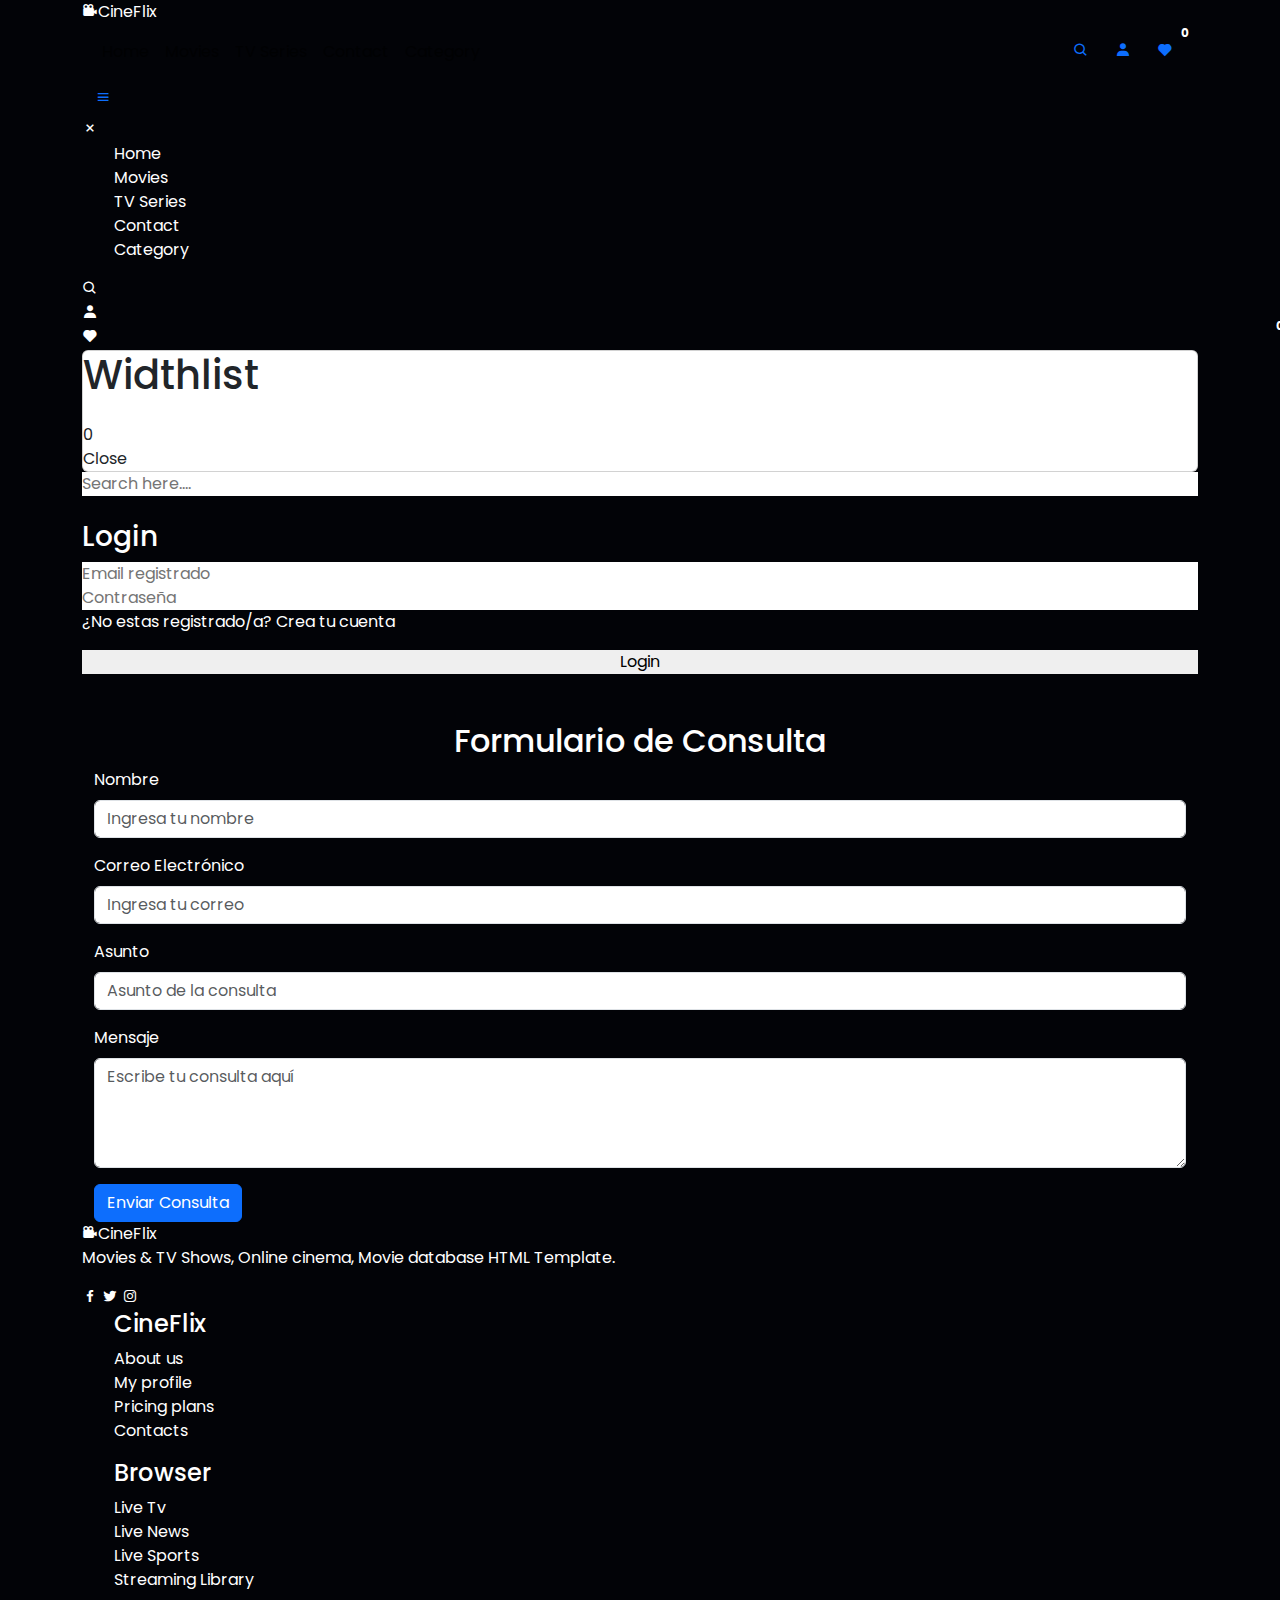
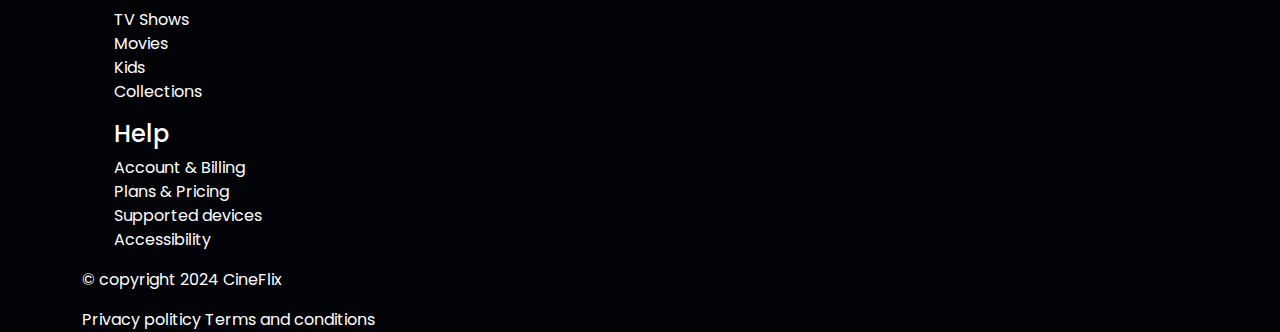
<file: contact.html>
<!DOCTYPE html>
<html lang="en">
 
<head>
  <meta charset="UTF-8">
  <meta name="viewport" content="width=device-width, initial-scale=1.0">
  <title>CineFlix</title>
  
  <!-- Preload Image for loading -->
  <link rel="preload" href="https://formspree.io/static/img/loading.svg?t=1733229893" as="image">

  <!-- Bootstrap CSS -->
  <link href="https://cdn.jsdelivr.net/npm/bootstrap@5.3.0-alpha1/dist/css/bootstrap.min.css" rel="stylesheet">

  <!-- OWL CAROUSEL -->
  <link rel="stylesheet" href="https://cdnjs.cloudflare.com/ajax/libs/OwlCarousel2/2.3.4/assets/owl.carousel.min.css"
    integrity="sha512-tS3S5qG0BlhnQROyJXvNjeEM4UpMXHrQfTGmbQ1gKmelCxlSEBUaxhRBj/EFTzpbP4RVSrpEikbmdJobCvhE3g=="
    crossorigin="anonymous" />
  <!-- BOX ICONS -->
  <link href='https://unpkg.com/boxicons@2.0.7/css/boxicons.min.css' rel='stylesheet'>

  <!-- Styles -->
  <link rel="stylesheet" href="./assets/css/styles.css">
</head>

<body class="container">

   <!--
      - main container
    -->
    

        <!--
        - #HEADER SECTION
      -->

    <!-- ===== START HEADER ===== -->


    <!-- Header Main-->
    <header class="header">

      <div class="header-container">
        <div href="./index.html" class="logo">
          <i class='bx bxs-camera-movie bx-tada logo-color'></i>Cine<span class="">Flix</span>
        </div>
        <nav class="navbar navbar-expand-lg navbar-light desktop-navigation-menu">



          <div class="collapse navbar-collapse container" id="navbarContent">
            <ul class="navbar-nav me-auto mb-2 mb-lg-0 desktop-menu-category-list">
              <li class="nav-item menu-category">
                <a href="index.html" class="nav-link menu-title">Home</a>
              </li>

              <li class="nav-item menu-category">
                <a href="#" class="nav-link menu-title">Movies</a>


              </li>

              <li class="nav-item menu-category">
                <a href="#" class="nav-link menu-title">TV Series</a>


              </li>

              <li class="nav-item menu-category">
                <a href="contact.html" class="nav-link menu-title">Contact</a>


              </li>





              <li class="nav-item menu-category">
                <a href="#" class="nav-link menu-title">Category</a>
              </li>


            </ul>

            <div class="d-flex align-items-center header-user-actions">
              <div class="btn btn-link action-btn" id="search-btn">
                <i class='bx bx-search'></i>

              </div>
              <div class=" btn btn-link action-btn" id="login-btn">
                <i class='bx bxs-user'></i>

              </div>
              <div class="btn btn-link position-relative action-btn" id="width-list">
                <i class='bx bxs-heart'></i>
                <span class="badge position-absolute start-100 translate-middle count quantity">0</span>
              </div>



            </div>

          </div>

        </nav>

        <div class="btn btn-link position-relative menu-btn" id="menu-btn">
          <i class="bx bx-menu"></i>
        </div>
      </div>

      <!-- Menú Móvil -->

      <nav class="mobile-menu" id="mobileMenu">
        <div class="menu-close" id="menuClose">
          <i class="bx bx-x"></i>
        </div>
        <ul class="mobile-menu-list">
          <li><a href="index.html" class="mobile-menu-link">Home</a></li>
          <li><a href="#" class="mobile-menu-link">Movies</a></li>
          <li><a href="#" class="mobile-menu-link">TV Series</a></li>
          <li><a href="contact.html" class="mobile-menu-link">Contact</a></li>
          <li><a href="#" class="mobile-menu-link">Category</a></li>
        </ul>
        <div class=" mobile-user-actions">
          <div class="action-btn" id="search-btn">
            <i class='bx bx-search'></i>

          </div>
          <div class="  action-btn" id="login-btn">
            <i class='bx bxs-user'></i>

          </div>
          <div class=" action-btn" id="width-list">
            <i class='bx bxs-heart'></i>
            <span class="badge position-absolute start-100 translate-middle count quantity">0</span>
          </div>



        </div>
      </nav>



      <!--Cart-->
      <div class="card">
        <h1 class="card-title">Widthlist</h1>

        <!--Cart content-->
        <ul class="listCard">
        </ul>
        <div class="width-quantity">
          <div class="total btn-2"> 0 </div>
          <div class="list-close btn-2">Close</div>
        </div>
      </div>
      <!--Search-->
      <form class="search-form">
        <input type="search" id="search-box" placeholder="Search here....">
        <label for="search-box" class="fas fa-search"></label>
      </form>
      <!--Login-->
      <form action="#" class="login-form" id="loginForm">
        <h3>Login</h3>
        <input type="email" placeholder="Email registrado" class="box" id="email" required>
        <input type="password" placeholder="Contraseña" class="box" id="password" required>
        <p>¿No estas registrado/a? <a href="pages/register.html">Crea tu cuenta</a></p>
        <input type="submit" value="Login" class=" btn-2">
        <p id="errorMsg"></p>
      </form>
    </header>

  <main>
    <!-- Formulario de Consulta -->
    <div class="container mt-5">
      <h2 class="text-center">Formulario de Consulta</h2>
      <form action="https://formspree.io/f/mnnqjzbd" method="POST">
        <!-- Nombre -->
        <div class="mb-3">
          <label for="name" class="form-label">Nombre</label>
          <input type="text" class="form-control" id="name" name="name" placeholder="Ingresa tu nombre" required>
        </div>

        <!-- Correo Electrónico -->
        <div class="mb-3">
          <label for="email" class="form-label">Correo Electrónico</label>
          <input type="email" class="form-control" id="email" name="email" placeholder="Ingresa tu correo" required>
        </div>

        <!-- Asunto -->
        <div class="mb-3">
          <label for="subject" class="form-label">Asunto</label>
          <input type="text" class="form-control" id="subject" name="subject" placeholder="Asunto de la consulta" required>
        </div>

        <!-- Mensaje -->
        <div class="mb-3">
          <label for="message" class="form-label">Mensaje</label>
          <textarea class="form-control" id="message" name="message" rows="4" placeholder="Escribe tu consulta aquí" required></textarea>
        </div>

        <!-- Botón de Enviar -->
        <button type="submit" class="btn btn-primary">Enviar Consulta</button>
      </form>
    </div>
  </main>
  <!-- ===== FOOTER ===== -->
  <footer>

    <div class="footer-content">

      <div class="footer-brand">
        <div href="./index.html" class="logo">
          <i class='bx bxs-camera-movie bx-tada logo-color'></i>Cine<span class="">Flix</span>
        </div>
        <p class="slogan">Movies & TV Shows, Online cinema,
          Movie database HTML Template.</p>


        <div class="social-link">

          <a href="#">
            <i class="bx bxl-facebook"></i>
          </a>
          <a href="#">
            <i class="bx bxl-twitter"></i>
          
          </a>
          <a href="#">
            <i class="bx bxl-instagram"></i>
            
          </a>
        
         

        </div>
      </div>


      <div class="footer-links">
        <ul>

          <h4 class="link-heading">CineFlix</h4>

          <li class="link-item"><a href="#">About us</a></li>
          <li class="link-item"><a href="#">My profile</a></li>
          <li class="link-item"><a href="#">Pricing plans</a></li>
          <li class="link-item"><a href="#">Contacts</a></li>

        </ul>

        <ul>

          <h4 class="link-heading">Browser</h4>

          <li class="link-item"><a href="#">Live Tv</a></li>
          <li class="link-item"><a href="#">Live News</a></li>
          <li class="link-item"><a href="#">Live Sports</a></li>
          <li class="link-item"><a href="#">Streaming Library</a></li>

        </ul>

        <ul>

          <li class="link-item"><a href="#">TV Shows</a></li>
          <li class="link-item"><a href="#">Movies</a></li>
          <li class="link-item"><a href="#">Kids</a></li>
          <li class="link-item"><a href="#">Collections</a></li>

        </ul>

        <ul>

          <h4 class="link-heading">Help</h4>

          <li class="link-item"><a href="#">Account & Billing</a></li>
          <li class="link-item"><a href="#">Plans & Pricing</a></li>
          <li class="link-item"><a href="#">Supported devices</a></li>
          <li class="link-item"><a href="#">Accessibility</a></li>

        </ul>
      </div>

    </div>

    <div class="footer-copyright">

      <div class="copyright">
        <p>&copy; copyright 2024 CineFlix</p>
      </div>

      <div class="wrapper">
        <a href="#">Privacy politicy</a>
        <a href="#">Terms and conditions</a>
      </div>

    </div>

  </footer>
  <!-- ===== END FOOTER===== -->
  
</body>
</html>
</file>
<file: assets/css/styles.css>
@import url('https://fonts.googleapis.com/css2?family=Poiret+One&family=Poppins:ital,wght@0,100;0,200;0,300;0,400;0,500;0,600;0,700;0,800;0,900;1,100;1,200;1,300;1,400;1,500;1,600;1,700;1,800;1,900&display=swap');


/*-----------------------------------*\
 * #VAR
\*-----------------------------------*/

:root {
  --main-color: #ee250e;
  --body-bg: #020307;
  --box-bg: #221f1f;
  --text-color: #ffffff;
  --orange-color: #ff7e00;
  --main-color: #ee250e;
  --body-bg: #020307;
  --box-bg: #221f1f;
  --text-color: #ffffff;
  --orange-color: #ff7e00;

  --light-gray: #d1d1d1;
  --light-gray: #d1d1d1;

  --comment: #555D68;
  --comment-date: #8A8A8A;
  --comment: #555D68;
  --comment-date: #8A8A8A;


  --section-heading: 40px;
 

  /*transition*/
  --transition-1: 0.15s ease;
  --transition-2: 0.25s ease-in;
  /*transition*/
  --transition-1: 0.15s ease;
  --transition-2: 0.25s ease-in;

  /*spacing*/
  /*spacing*/

  --px: 120px;
  /* padding-left & padding-right */
  --section-padding: 100px;
  --px: 120px;
  /* padding-left & padding-right */
  --section-padding: 100px;

  /*variable for changing position and size besed on radio checked */
  /*variable for changing position and size besed on radio checked */
  --width: 90px;
  --left: 8px;
  --left: 8px;

  /* variable for scaling overlay element on card hover */

  --scale: 0.8;
  /* variable for scaling overlay element on card hover */

  --scale: 0.8;

  /* shadow */
  --box-shadow-1: 0 0.5rem 1.5rem rgb(224, 39, 39);
  /* shadow */
  --box-shadow-1: 0 0.5rem 1.5rem rgb(224, 39, 39);

  /* border */
  --border: .2rem solid rgba(0, 0, 0, 0.1);
  --outline: .1rem solid rgba(248, 243, 243, 0.1);
  /* border */
  --border: .2rem solid rgba(0, 0, 0, 0.1);
  --outline: .1rem solid rgba(248, 243, 243, 0.1);
}

/*-----------------------------------*\
  #RESET
\*-----------------------------------*/


/* Remove default margin & padding*/

* {
  margin: 0;
  padding: 0;
  font-family: 'Poppins', sans-serif;
  box-sizing: border-box;
  
  transition: all 0.3s ease;
}

/* more-intuitive box-sizing model.*/


*::before,
*::after {
  box-sizing: border-box;
  box-sizing: border-box;
}
html {
  font-family: "Poppins", sans-serif;
  overscroll-behavior: contain;
  overflow-x: hidden;
}
html {
  font-family: "Poppins", sans-serif;
  overscroll-behavior: contain;
  overflow-x: hidden;
}


body {
  font-family: "Poppins", sans-serif;
  background-color: var(--body-bg);
  color: var(--text-color);
  font-family: "Poppins", sans-serif;
  background-color: var(--body-bg);
  color: var(--text-color);

}

/*remove list item marker*/

li {
  list-style: none;
  list-style: none;
}

/*change link default*/

a {
  text-decoration: none;
  color: var(--text-color);
  text-decoration: none;
  color: var(--text-color);
}

img {
  max-width: 100%;
  max-width: 100%;
}

input {
  font: inherit;
  width: 100%;
  border: none;
  font: inherit;
  width: 100%;
  border: none;
}

select,
button {
  font: inherit;
  background: none;
  border: none;
  cursor: pointer;
  font: inherit;
  background: none;
  border: none;
  cursor: pointer;
}

/**
   * scrollbar style
   */

   body::-webkit-scrollbar {
    width: 10px;
  }
  
  body::-webkit-scrollbar-track {
    background: var(--body-bg);
    border-left: 1px solid var(--box-bg);
  }
  
  body::-webkit-scrollbar-thumb {
    background: hsl(0, 0%, 80%);
    border: 3px solid hsl(0, 0%, 70%);
    border-radius: 10px;
  }
  
  body::-webkit-scrollbar-thumb:hover {
    background: hsl(0, 0%, 70%);
  }
  
.card.active::-webkit-scrollbar,
.search-form.active::-webkit-scrollbar,
.login-form.active::-webkit-scrollbar {
    display: none; /* Oculta el scrollbar incluso cuando está activo */
}
/*change default scrollbar style */

::-webkit-scrollbar {
  background: transparent;
  width: 1rem;
  border-left: 1px solid var(--main-color);
}

::-webkit-scrollbar-thumb {
  background: var(--main-color);
  border-radius: 1rem;
  border: 1px solid var(--main-color);
  background: var(--main-color);
  border-radius: 1rem;
  border: 1px solid var(--main-color);
}

/*-----------------------------------*\
  #REUSED
\*-----------------------------------*/

/**
 * TITLES & SUBTITLES
 */

 .h1,
 .h2,
 .h3 {
   color: var(--white);
   line-height: 1.2;
 }
 
 
.btn-1 {
  color: var(--text-color);
  background-color: var(--main-color);
  padding: 0.7rem 1.5rem;
  font-size: 1rem;
  font-weight: 600;
  text-transform: uppercase;
  letter-spacing: 2px;
  display: flex;
  align-items: center;
  gap: 10px;
  padding: 16px 30px;
  border: 2px solid var(--main-color);
  border-radius: 50px;
  transition: var(--transition-1);
}

.btn-1:hover {
  background-color: var(--body-bg);
  border: 1px solid var(--main-color);
  color: var(--main-color);
.btn-1:hover {
  background-color: var(--body-bg);
  border: 1px solid var(--main-color);
  color: var(--main-color);
}



/*-------------------------------------*\
  #MAIN
\*-------------------------------------*/

/**
 * main container style 
 */

.container {
  max-width: 1440px;
  margin: auto;
}



.container {
  max-width: 1440px;
  margin: auto;
}



.overlay {
  position: absolute;
  top: 0;
  right: 0;
  bottom: 0;
  left: 0;
  width: 100%;
  height: 100%;
  
  z-index: 1; /* Asegura que esté por encima del fondo */
}

.movies,
.category,
.live,
.review {
  padding: 0 var(--px);
  padding: 0 var(--px);
}

.section-heading {
  font-size: var(--section-heading);
  font-weight: 700;
  margin-bottom: 60px;
  border-bottom: 2px solid var(--main-color);
}

/*-------------------------------------*\
  #HEADER/NAVBAR
\*-------------------------------------*/



.header {
  display: flex;
  justify-content: space-between;
  align-items: center;
  position: static;

}

.header .header-container {
  display: flex;
  justify-content: space-between;
  align-items: center;
  width: 100%;
  height: 6rem;
  padding: 3rem 5%;
  background-color: var(--body-bg);
  color: var(--text-color);
  gap: 2rem;
}

.logo {
  display: flex;
  align-items: center;
  justify-content: center;
  text-decoration: none;
  color: var(--text-color);
  font-family: "Poiret One", sans-serif;
  font-size: 3rem;
  font-weight: 900;
  padding: 2rem;
  cursor: pointer;

}

.logo-color {
  color: #ee250e;

}

.logo span {
  font-size: 1.2rem;
  color: #ee250e;
}

.navbar-collapse {
  gap: 4rem;
}


#menu-btn {
  display: none;
}
.desktop-menu-category-list {
  position: relative;
  display: flex;
  justify-content: center;
  align-items: center;
  gap: 30px;
}

.desktop-menu-category-list .menu-category:not(:nth-child(2)) {
  position: relative;
}

.desktop-menu-category-list .menu-category>.menu-title {
  position: relative;
  color: var(--text-color);
  font-size: var(--fs-7);
  font-weight: var(--weight-600);
  text-transform: uppercase;
  padding: 15px 0;
  transition: var(--transition-1);
}

.desktop-menu-category-list .menu-category>.menu-title:hover {
  color: var(--main-color);
}


.header .menu-btn {
  position: relative;
  font-size: 1.7rem;
  color: var(--main-color);
  padding: 5px;
}



.header-user-actions {
  display: flex;
  align-items: center;
  gap: 15px;
}

.header-user-actions .action-btn {
  position: relative;
  font-size: 1.7rem;
  color: var(--main-color);
  padding: 5px;
}

.header-user-actions .count {
  position: absolute;
  top: 10px;
  
  background: var(--text-color);
  color: var(--body-bg);
  font-size: 0.6rem;
  font-weight: var(--weight-500);
  line-height: 1;
  padding: 3px 6px;
  border-radius: 50%;
}




/* Estilos del menú móvil */
.mobile-menu {
  position: fixed;
  top: 0;
  right: -100%;
  width: 80%;
  max-width: 300px;
  height: auto;
  background-color: var(--body-bg);
  box-shadow: -1px 0 5px rgba(0, 0, 0, 0.5);
  z-index: 999;
  transition: right 0.4s ease;
  display: flex;
  flex-direction: column;
  padding: 2rem;
  
}

.mobile-menu.active {
  right: 0;
}

.menu-close {
  align-self: flex-end;
  font-size: 2rem;
  color: var(--text-color);
  background: none;
  border: none;
  cursor: pointer;
}

.mobile-menu-list {
  font-size: 1.2rem;
  font-weight: 500;
  list-style: none;
  padding: 2rem 0;
  display: flex;
  flex-direction: column;
  border-bottom: 1px solid var(--main-color);
  gap: 2.5rem;
}

.mobile-menu-list .mobile-menu-link {
  color: var(--text-color);
  font-size: 1.2rem;
  font-weight: 500;
  text-decoration: none;
  transition: color 0.3s ease;
}

.mobile-menu-list .mobile-menu-link:hover {
  color: var(--main-color);
}


.mobile-user-actions {
  display: flex;
  justify-content: center;
  align-items: center;
  padding: 2rem;
  gap: 2rem;
}

.mobile-user-actions .action-btn {
  position: relative;
  font-size: 1.7rem;
  color: var(--text-color);
  padding: 5px;
  cursor: pointer;
}
.mobile-user-actions .action-btn:hover{
  color: var(--main-color);
}
.mobile-user-actions .count {
  position: absolute;
  top: 10px;
  
  background: var(--text-color);
  color: var(--body-bg);
  font-size: 0.6rem;
  font-weight: var(--weight-500);
  line-height: 1;
  padding: 3px 6px;
  border-radius: 50%;
}
/* Overlay para el fondo */
.menu-overlay {
  position: fixed;
  top: 0;
  left: 0;
  width: 100%;
  height: 100%;
  background: rgba(0, 0, 0, 0.5);
  z-index: 8;
  opacity: 0;
  pointer-events: none;
  transition: opacity 0.4s ease;
}

.menu-overlay.active {
  opacity: 1;
  pointer-events: all;
}

/*-----------------------------------*\
  #CART
\*-----------------------------------*/



.card {
  position: absolute; 
  top: 20%; 
  right: -110%; 
  width: 40rem;
  height: 80vh;
  
  overflow-y: auto;
  overflow-x: hidden;
  background-color: var(--box-bg);
  border: 1px solid var(--main-color);
  box-shadow: var(--box-shadow-1);
  transition: 1.7s;
  z-index: 999; 
}

.card.active {

  right: 1rem;
  transition: .4s linear;

}


.card .card-title {
  padding: 30px 20px;
  height: 80px;
  margin: 0;
  display: flex;
  align-items: center;
  justify-content: center;
  color: var(--text-color);
  font-weight: 500;
  font-size: 1.2rem;
  text-transform: uppercase;
}


.card .width-quantity  {
  position: absolute;
  bottom: 0;
  right: 2rem;
 margin-bottom: 2rem;
  gap: 4rem;
  background-color: transparent;
  width: 100%;
  height: 50px;
  display: flex;
  justify-content: center;
  align-items: center;
  font-weight: 600;
  font-size: 1.5rem;

  cursor: pointer;
}


.card .width-quantity .btn-2 {
  color: var(--text-color);
  background-color: var(--main-color);
  padding: 0.7rem 1.5rem;
  font-size: 1rem;
  font-weight: 600;
  text-transform: uppercase;
  letter-spacing: 2px;
  display: flex;
  align-items: center;
  justify-content: center;
  gap: 10px;
  padding: 16px 30px;
  border: 2px solid var(--main-color);
  border-radius: 50px;
  transition: var(--transition-1);
  
}

.card .width-quantity .btn-2:hover {
  background-color: var(--body-bg);
  border: 1px solid var(--main-color);
  color: var(--main-color);
}

.listCard li {
  display: grid;
  grid-template-columns: 100px repeat(3, 1fr);
  color: var(--text-color);
  row-gap: 10px;
  margin-bottom: 20px;
}

.listCard li div {
  display: flex;
  justify-content: center;
  align-items: center;
}

.listCard .movies-name {
  font-size: 1.5rem;
  color: var(--text-color);
}


.listCard li img {
  width: 90%;

}

.listCard li button {
  background-color: var(--comment);
  border: 1px solid var(--body-bg);
  width: 2rem;
}

.listCard .count {
  margin: 0 10px;
}

/*-----------------------------------*\
  #SEARCH
\*-----------------------------------*/
.header .search-form {
  position: absolute; 
  top: 20%; 
  right: -110%;
  width: 50%;
  height: 10vh;
  
  overflow-y: auto;
  overflow-x: hidden;
  background-color: var(--box-bg);
  border: 1px solid var(--main-color);
  box-shadow: var(--box-shadow-1);
  border-radius: 5px;
  transition: 1.7s;
  z-index: 999; 
}

.header .search-form.active {
  right: 2rem;
  transition: .4s linear;
}

.header .search-form input {
  height: 100%;
  width: 100%;
  background: none;
  text-transform: none;
  font-size: 1.6rem;
  color: var(--text-color);
  padding: 0 1.5rem;
}

.header .search-form label {
  font-size: 1.5rem;
  padding-right: 1.5rem;
  color: var(--text-color);
  cursor: pointer;
}

.header .search-form label:hover {
  color: var(--main-color);
}
/*-----------------------------------*\
  #LOGIN
\*-----------------------------------*/
.login-form {
  position: absolute; 
  
  top:20%; 
  right: -110%; 
  width: 25rem;
  height: 50vh;
  text-align: center;
  overflow-y: auto;
  overflow-x: hidden;
  background-color: var(--box-bg);
  border: 1px solid var(--main-color);
  box-shadow: var(--box-shadow-1);
  transition: 1.7s;
  z-index: 999; 
}

.login-form.active {
  right: 1rem;

  transition: 0.4s linear;
}

.login-form h3 {
  margin-top: 0.5rem;
  font-size: 1.5rem;
  text-transform: none;
  color: var(--text-color);
}

.login-form .box {
  width: 80%;
  border: 0.5px solid;
  margin: 0.7rem 0;
  background: #eee;
  border-radius: 0.5rem;
  padding: 0.7rem;
  font-size: 1rem;
  color: var(--text-color);
  text-transform: none;
}

.login-form p {
  font-size: 1rem;
  padding: 0.7rem 0;
  color: var(--text-color);
}

.header .login-form p a {
  color: var(--main-color);
  text-decoration: underline;
}

.btn-2 {
  color: var(--text-color);
  background-color: var(--main-color);
  padding: 1rem 0.5rem;
  font-size: 1rem;
  font-weight: 600;
  text-transform: uppercase;
  letter-spacing: 2px;
  display: flex;
  align-items: center;
 width: 70%;
margin-left: 4rem;
  border: 1px solid var(--main-color);
  border-radius: 50px;
  transition: var(--transition-1);
}


/*-----------------------------------*\
 * #HERO
\*-----------------------------------*/

.hero {
  position: relative; /* Importante para que .overlay se ajuste correctamente */
  background: url("../img/home/venom.jpg") no-repeat;
  background-size: cover;
  background-position: center;
  min-height: 750px;
  height: 100vh;
  max-height: 1000px;
  display: flex;
  justify-content: flex-start;
  align-items: center;
  padding-block: var(--section-padding);
}

.hero-content { margin-top: 60px; }

.hero-subtitle {
  color: var(--text-color);
  font-size: 2rem;
  font-weight: 600;
  margin-bottom: 10px;
}
.hero-subtitle span {
  color: var(--main-color);
  font-size: 1.2rem;
  font-weight: 500;
}
.hero-title { 
  margin-bottom: 30px;
  font-size: 3rem;
 }

.hero-title > strong { color: var(--main-color); }

/**
 * BADGE
 */

 .badge {
  color: var(--text-color);
  font-size: 1rem;
  font-weight: 600;
  border: 2px solid transparent;
  padding: 2px 10px;
}

.badge-fill {
  background: var(--text-color);
  color: var(--body-bg);
}

.badge-outline { border-color: var(--text-color); }

/**
 * MOVIE META
 */

.meta-wrapper {
  display: flex;
  flex-wrap: wrap;
  justify-content: flex-start;
  align-items: center;
  gap: 15px 25px;
  margin-bottom: 50px;
}

.badge-wrapper,
.ganre-wrapper,
.date-time {
  display: flex;
  flex-wrap: wrap;
  align-items: center;
  gap: 5px 10px;
}

.ganre-wrapper > a {
  color: var(--text-color);
  font-size: 1.2rem;
  font-weight: 600;
  transition: var(--transition-1);
}

.ganre-wrapper > a:is(:hover, :focus) { color: var(--citrine); }

.date-time { gap: 15px; }

.date-time > div {
  display: flex;
  align-items: center;
  gap: 2px;
  color: var(--text-color);
  font-size: 1rem;
  font-weight: 500;
}

.date-time i {
  width: 20px;
  color: var(--main-color);
}





/*-------------------------------------*\
  #MOVIES SECTION
\*-------------------------------------*/

.movies {
  margin-bottom: 60px;
  margin-bottom: 60px;
}

/*filter bar style*/

.filter-bar {
  display: flex;
  justify-content: space-between;
  align-items: center;
  background: var(--box-bg);
  padding: 20px 30px;
  border-radius: 20px;
  margin-top: 2rem;
  margin-bottom: 8rem;
  border: 1px solid var(--main-color);

  display: flex;
  justify-content: space-between;
  align-items: center;
  background: var(--box-bg);
  padding: 20px 30px;
  border-radius: 20px;
  margin-top: 2rem;
  margin-bottom: 8rem;
  border: 1px solid var(--main-color);


}



.filter-bar select {
  color: var(--white);
  font-size: var(--fs-sm);
  margin-right: 12px;
  cursor: pointer;
  color: var(--white);
  font-size: var(--fs-sm);
  margin-right: 12px;
  cursor: pointer;
}

.filter-bar option {
  background: var(--body-bg);
}
.filter-bar option {
  background: var(--body-bg);
}

.filter-radios {
  position: relative;
  background: var(--body-bg);
  padding: 16px;
  border-radius: 18px;
}

.filter-radios input {
  display: none;
}

.filter-radios input {
  display: none;
}

.filter-radios label {
  position: relative;
  margin: 0 8px;
  font-size: var(--fs-sm);
  user-select: none;
  cursor: pointer;
  z-index: 10;
}


.filter-radios input:checked+label,
.filter-radios label:hover {
  color: var(--main-color);
}
.filter-radios input:checked+label,
.filter-radios label:hover {
  color: var(--main-color);
}

input~.checked-radio-bg {

input~.checked-radio-bg {


  background: var(--box-bg);
  position: absolute;
  top: 5px;
  left: var(--left);

  top: 5px;
  left: var(--left);

  bottom: 5px;
  width: var(--width);
  border-radius: 10px;
}

#popular:checked~.checked-radio-bg {
#popular:checked~.checked-radio-bg {
  --width: 82px;
  --left: 92px;
  --left: 92px;
}

#newest:checked~.checked-radio-bg {
  --width: 79px;
  --left: 165px;
#newest:checked~.checked-radio-bg {
  --width: 79px;
  --left: 165px;
}



/*movies grid */

.movies-grid {
  display: grid;
  grid-template-columns: repeat(auto-fill, minmax(200px, 1fr));
  gap: 3rem;
  margin-bottom: 60px;
  display: grid;
  grid-template-columns: repeat(auto-fill, minmax(200px, 1fr));
  gap: 3rem;
  margin-bottom: 60px;
}

.movie-card {


  cursor: pointer;
  cursor: pointer;
}

.movie-card .card-head {
  position: relative;
  height: 400px;
  border-radius: 15px;
  margin-bottom: 15px;
  overflow: hidden;
  position: relative;
  height: 400px;
  border-radius: 15px;
  margin-bottom: 15px;
  overflow: hidden;
}

.movie-card:hover .card-img {
  transform: scale(1.1);
  transform: scale(1.1);
}

.movie-card .card-overlay {
  position: absolute;
  inset: 0;
  opacity: 0;
  backdrop-filter: blur(5px);
  position: absolute;
  inset: 0;
  opacity: 0;
  backdrop-filter: blur(5px);
}

.movie-card:hover .card-overlay {
  opacity: 1;
  opacity: 1;
}

.bookmark {
  margin-left: 1rem;

}
.movie-card .add-list,
.movie-card .rating {
    position: absolute;
    top: 15px;
    padding: 6px ;
    border-radius: 10px;
    color: var(--text-color);
    background-color: var(--box-bg);
    transform: scale(var(--scale));
}

.movie-card .add-list i {
   font-size: 1.2rem;
    
    
}

.movie-card .add-list i:hover {
    color: var(--main-color);
}

.movie-card .rating {
  display: flex;
  align-items: center;
  right: 15px;
  background: var(--box-bg);
}

.movie-card .rating span {
  color: var(--white);
  font-size: 13px;
  font-weight: var(--fw-5);
  margin-left: 5px;
}

.movie-card .bx-play-circle {
  font-size: 5rem;
  display: block;
  color: var(--main-color);
  font-size: 5rem;
  display: block;
  color: var(--main-color);
}

.movie-card .play {
  position: absolute;
  top: 50%;
  left: 50%;
  transform: translate(-50%, -50%) scale(var(--scale));
  position: absolute;
  top: 50%;
  left: 50%;
  transform: translate(-50%, -50%) scale(var(--scale));
}

.movie-card .play .bx-play-circle {
  font-size: 60px;
  font-size: 60px;

}

.movie-card:hover :is(.bookmark, .rating, .play) {
  --scale: 1;
  --scale: 1;
}

.movie-card .card-title {
  font-size: var(--fs-md);
  font-weight: var(--fw-5);
  margin-bottom: 5px;
  font-size: var(--fs-md);
  font-weight: var(--fw-5);
  margin-bottom: 5px;
}

.movie-card:hover .card-title {
  color: var(--main-color);
  color: var(--main-color);
}

.movie-card .card-info {
  display: flex;
  font-size: var(--fs-x-sm);
  font-weight: var(--fw-5);
  display: flex;
  font-size: var(--fs-x-sm);
  font-weight: var(--fw-5);
}

.movie-card .genre {
  margin-right: 8px;
  margin-right: 8px;
}


/*load more button */

.load-more {
  background: var(--body-bg);
  display: block;
  padding: 20px 50px;
  margin: auto;
  font-size: var(--fs-sm);
  font-weight: var(--fw-5);
  border-radius: 15px;
  border: 1px solid var(--main-color);
  color: var(--white);
  background: var(--body-bg);
  display: block;
  padding: 20px 50px;
  margin: auto;
  font-size: var(--fs-sm);
  font-weight: var(--fw-5);
  border-radius: 15px;
  border: 1px solid var(--main-color);
  color: var(--white);
}

.load-more:hover {
  background: var(--main-color);
  color: var(--white);
  background: var(--main-color);
  color: var(--white);

}



/*-------------------------------------*\
  #CATEGORY SECTION
\*-------------------------------------*/

.category {
  margin-bottom: 100px;
  margin-bottom: 100px;
}

.category-grid {
  display: grid;
  grid-template-columns: repeat(4, 1fr);
  gap: 4rem;
  display: grid;
  grid-template-columns: repeat(4, 1fr);
  gap: 4rem;
}

.category-card {
  position: relative;
  height: 150px;
  border-radius: 20px;
  overflow: hidden;
  cursor: pointer;
  position: relative;
  height: 150px;
  border-radius: 20px;
  overflow: hidden;
  cursor: pointer;
}

.category-card::after {
  content: '';
  position: absolute;
  inset: 0;
  background: linear-gradient(180deg, transparent 20%, #000a);
  content: '';
  position: absolute;
  inset: 0;
  background: linear-gradient(180deg, transparent 20%, #000a);
}

.category-card:hover .card-img {
  transform: scale(1.1);
  transform: scale(1.1);
}

.category-card .name,
.category-card .total {
  position: absolute;
  bottom: 20px;
  color: var(--text-color);
  z-index: 20;
  position: absolute;
  bottom: 20px;
  color: var(--text-color);
  z-index: 20;
}

.category-card .name {
  left: 20px;
  font-size: 20px;
  left: 20px;
  font-size: 20px;
}

.category-card .total {
  right: 20px;
  font-size: 18px;
  background: var(--main-color);
  padding: 5px 8px;
  border-radius: 8px;
  right: 20px;
  font-size: 18px;
  background: var(--main-color);
  padding: 5px 8px;
  border-radius: 8px;
}

.category-card:hover .name {
  color: var(--main-color);
  color: var(--main-color);
}








/*-------------------------------------*\
  #LIVE SECTION
\*-------------------------------------*/

.live {
  margin-bottom: 60px;

.live {
  margin-bottom: 60px;

}

.live-grid {
  display: grid;
  grid-template-columns: repeat(auto-fit, minmax(250px, 1fr));
  gap: 30px;
}

.live-card {
  cursor: pointer;
}
.live-card {
  cursor: pointer;
}

.live-card .card-head {
  position: relative;
  height: 250px;
  border-radius: 20px;
  margin-bottom: 15px;
  overflow: hidden;
}

.live-card .card-head::after {
  content: '';
  position: absolute;
  inset: 0;
  background: linear-gradient(180deg, transparent 20%, #000a);
}

.live-card:hover .card-img {
  transform: scale(1.1);
}
.live-card:hover .card-img {
  transform: scale(1.1);
}

.live-card .live-badge,
.live-card .total-viewers {
  position: absolute;
  left: 30px;
  border-radius: 10px;
  padding: 5px 10px;
  z-index: 10;
}

.live-card .live-badge {
  top: 30px;
  font-size: var(--fs-x-sm);
  font-weight: var(--fw-5);
  background: var(--main-color);
}

.live-card .total-viewers {
  bottom: 30px;
  font-size: 15px;
  font-weight: var(--fw-6);
  background: var(--comment-date);
}

.live-card .play {
  position: absolute;
  top: 50%;
  top: 50%;
  left: 50%;
  transform: translate(-50%, -50%) scale(0.8);
  opacity: 0;
  z-index: 10;
}

.live-card .play i {
  font-size: 60px;
  width: 20px;
}

.live-card:hover .play {
  opacity: 1;
  transform: translate(-50%, -50%) scale(1);
  transform: translate(-50%, -50%) scale(1);
}

.live-card .card-body {
  display: flex;
  display: flex;
  justify-content: flex-start;
  align-items: flex-start;
  align-items: flex-start;
}

.live-card .avatar {
  width: 40px;
  border-radius: 10px;
  margin-right: 15px;
}

.live-card .card-title {
  font-size: var(--fs-lg);
  font-weight: var(--fw-5);
}

.live-card:hover .card-title {
  color: var(--text-color);
}
.live-card:hover .card-title {
  color: var(--text-color);
}

/*-----------------------------------*\
  #SECTION REVIEW
\*-----------------------------------*/



.review .review-grid {
  border: 0px solid;
  display: grid;
  grid-template-columns: repeat(auto-fit, minmax(20rem, 1fr));
  gap: 5rem;
  margin-bottom: 60px;
  border: 0px solid;
  display: grid;
  grid-template-columns: repeat(auto-fit, minmax(20rem, 1fr));
  gap: 5rem;
  margin-bottom: 60px;

}

.review .review-grid .review-box {
  height: auto;
  border: 0px solid;
  background: var(--bg-color);
  border-radius: .5rem;
  text-align: center;
  padding: 3rem 2rem;
  outline-offset: -1rem;
  outline: var(--outline);
  box-shadow: var(--box-shadow-1);
  transition: .2s linear;
  margin-bottom: 1rem;
  height: auto;
  border: 0px solid;
  background: var(--bg-color);
  border-radius: .5rem;
  text-align: center;
  padding: 3rem 2rem;
  outline-offset: -1rem;
  outline: var(--outline);
  box-shadow: var(--box-shadow-1);
  transition: .2s linear;
  margin-bottom: 1rem;
}

.review .review-grid .review-box:hover {
  box-shadow: 1px 1px 10px 4px var(--light-gray);
  box-shadow: 1px 1px 10px 4px var(--light-gray);
}

.review .review-grid .review-box img {

  width: 5rem;
  height: 5rem;
  border-radius: 50%;
  width: 5rem;
  height: 5rem;
  border-radius: 50%;
}

.review .review-grid .review-box p {

  padding: 1rem 0;
  line-height: 1.8;
  font-size: 0.8rem;
  color: var(--comment-date);
  padding: 1rem 0;
  line-height: 1.8;
  font-size: 0.8rem;
  color: var(--comment-date);
}

.review .review-grid .review-box h3 {
  padding-bottom: 0.5rem;
  font-size: 1.5rem;
  color: var(--text-color);
  padding-bottom: 0.5rem;
  font-size: 1.5rem;
  color: var(--text-color);
}


.review .review-grid .review-box .stars i {

  color: var(--orange-color);
  font-size: 1.2rem;
  color: var(--orange-color);
  font-size: 1.2rem;
}

/*-----------------------------------\
  #PUBLICITY
  \------------------------------------*/
.aside {
  display: flex;
  justify-content: space-between;
  flex-wrap: wrap;
  width: 90vw;
  align-items: center;
  margin: 0 auto 2rem;
  background-color: rgb(190, 190, 3);
  border-radius: 0.5rem;
  padding: 2rem;
  position: relative;
  margin-top: 2rem;
}

.textPublicity {
  position: absolute;
  top: 0.5rem;
  left: 1rem;
  font-weight: 700;
}

.product {
  border: 1px solid rgb(10, 10, 10);
  width: 18%;
  height: 20rem;
  background-color: white;
  border-radius: 0.5rem;
  display: flex;
  flex-direction: column;
  justify-content: space-around;
  text-align: center;
  align-items: center;
  padding: 0.5rem;
  margin: 0.5rem;
}

.product .thumbnail {
  width: 60%;
  height: auto;
  overflow: hidden;
}

.product h2,
.product p,
.product a {
  font-size: 12px;
  color: var(--body-bg);
}

.product p {
  font-weight: 700;
}

.product a {
  font-weight: 700;
  padding: 10px;
  font-size: 16px;
  border-radius: 5px;
  cursor: pointer;
  transition: all 300ms ease;
  text-decoration: none;
  color: var(--white);
  background: var(--comment-date);
  border: 1px solid var(--comment-date);
}

.product a:hover {
  color: var(--white);
  background: var(--main-color);
  border: 1px solid var(--main-color);
}

/*-----------------------------------\
  #PUBLICITY
  \------------------------------------*/
.aside {
  display: flex;
  justify-content: space-between;
  flex-wrap: wrap;
  width: 90vw;
  align-items: center;
  margin: 0 auto 2rem;
  background-color: rgb(190, 190, 3);
  border-radius: 0.5rem;
  padding: 2rem;
  position: relative;
  margin-top: 2rem;
}

.textPublicity {
  position: absolute;
  top: 0.5rem;
  left: 1rem;
  font-weight: 700;
}

.product {
  border: 1px solid rgb(10, 10, 10);
  width: 18%;
  height: 20rem;
  background-color: white;
  border-radius: 0.5rem;
  display: flex;
  flex-direction: column;
  justify-content: space-around;
  text-align: center;
  align-items: center;
  padding: 0.5rem;
  margin: 0.5rem;
}

.product .thumbnail {
  width: 60%;
  height: auto;
  overflow: hidden;
}

.product h2,
.product p,
.product a {
  font-size: 12px;
  color: var(--body-bg);
}

.product p {
  font-weight: 700;
}

.product a {
  font-weight: 700;
  padding: 10px;
  font-size: 16px;
  border-radius: 5px;
  cursor: pointer;
  transition: all 300ms ease;
  text-decoration: none;
  color: var(--white);
  background: var(--comment-date);
  border: 1px solid var(--comment-date);
}

.product a:hover {
  color: var(--white);
  background: var(--main-color);
  border: 1px solid var(--main-color);
}

/*-----------------------------------\
  #PUBLICITY
  \------------------------------------*/
.aside {
  display: flex;
  justify-content: space-between;
  flex-wrap: wrap;
  width: 90vw;
  align-items: center;
  margin: 0 auto 2rem;
  background-color: rgb(190, 190, 3);
  border-radius: 0.5rem;
  padding: 2rem;
  position: relative;
  margin-top: 2rem;
}

.textPublicity {
  position: absolute;
  top: 0.5rem;
  left: 1rem;
  font-weight: 700;
}

.product {
  border: 1px solid rgb(10, 10, 10);
  width: 18%;
  height: 20rem;
  background-color: white;
  border-radius: 0.5rem;
  display: flex;
  flex-direction: column;
  justify-content: space-around;
  text-align: center;
  align-items: center;
  padding: 0.5rem;
  margin: 0.5rem;
}

.product .thumbnail {
  width: 60%;
  height: auto;
  overflow: hidden;
}

.product h2,
.product p,
.product a {
  font-size: 12px;
  color: var(--body-bg);
}

.product p {
  font-weight: 700;
}

.product a {
  font-weight: 700;
  padding: 10px;
  font-size: 16px;
  border-radius: 5px;
  cursor: pointer;
  transition: all 300ms ease;
  text-decoration: none;
  color: var(--white);
  background: var(--comment-date);
  border: 1px solid var(--comment-date);
}

.product a:hover {
  color: var(--white);
  background: var(--main-color);
  border: 1px solid var(--main-color);
}

/*-------------------------------------*\
  #FOOTER SECTION
\*-------------------------------------*/

footer {
  background: var(--body-bg);
  padding: 80px var(--px) 40px;
  background: var(--body-bg);
  padding: 80px var(--px) 40px;

}

.footer-content {
  display: flex;
  justify-content: space-between;
  align-items: flex-start;
  border-bottom: 1px solid var(--main-color);
  border-top: 1px solid var(--main-color);
  padding-bottom: 80px;
  padding-top: 80px;
  display: flex;
  justify-content: space-between;
  align-items: flex-start;
  border-bottom: 1px solid var(--main-color);
  border-top: 1px solid var(--main-color);
  padding-bottom: 80px;
  padding-top: 80px;
}

.footer-brand {
  max-width: 250px;
  margin-right: 130px;
  max-width: 250px;
  margin-right: 130px;
}



.slogan {
  font-size: var(--fs-sm);
  line-height: 20px;
  margin-bottom: 20px;
  font-size: var(--fs-sm);
  line-height: 20px;
  margin-bottom: 20px;
}

.social-link a {
  display: inline-block;

  display: inline-block;

}

.social-link i {
  font-size: 25px;
  margin-right: 20px;
  cursor: pointer;
  font-size: 25px;
  margin-right: 20px;
  cursor: pointer;
}

.social-link i:hover {
  color: var(--main-color);

.social-link i:hover {
  color: var(--main-color);

}


.footer-links {
  width: 100%;
  display: grid;
  grid-template-columns: repeat(4, 1fr);
  gap: 50px;
  align-items: flex-end;
  width: 100%;
  display: grid;
  grid-template-columns: repeat(4, 1fr);
  gap: 50px;
  align-items: flex-end;
}

.link-heading {
  margin-bottom: 20px;
  margin-bottom: 20px;
}

.link-item {
  font-size: var(--fs-sm);
  font-size: var(--fs-sm);
}

ul .link-item:not(:last-child) {
  margin-bottom: 10px;
  margin-bottom: 10px;
}

.link-item:hover a {
  color: var(--main-color);
  color: var(--main-color);
}

.footer-copyright {
  display: flex;
  justify-content: space-between;
  align-items: center;
  padding-top: 40px;
  display: flex;
  justify-content: space-between;
  align-items: center;
  padding-top: 40px;
}

.footer-copyright p,
.wrapper a {
  font-size: var(--fs-sm);
  font-size: var(--fs-sm);
}

.wrapper a:hover {
  color: var(--main-color);
  color: var(--main-color);
}

.wrapper {
  display: flex;
  display: flex;
}

.wrapper a:not(:last-child) {
  margin-right: 30px;
  margin-right: 30px;
}
</file>
<file: assets/css/responsive.css>
@media screen and (max-width: 1200px) {
    :root {
      --px: 80px;
    }
  
    .container {
      max-width: 1200px;
    }
    #menu-btn {
      display: none;
    }
    .hero .container {
      width: 1200px;
    }
  
    .category-grid {
      grid-template-columns: repeat(auto-fit, minmax(200px, 1fr));
    }
  
    .footer-content {
      flex-direction: column;
    }
  
    .footer-brand {
      margin-right: 0;
      margin-bottom: 60px;
    }
  
    .footer-links {
      grid-template-columns: repeat(auto-fit, minmax(125px, 1fr));
    }
  }
  
  @media screen and (max-width: 1024px) {
    :root {
      --px: 60px;
    }
    .container {
      max-width: 980px;
    }
    #menu-btn {
      display: block;
    }

    .desktop-navigation-menu {
      display:none;
    }

  .header-user-actions {
    display: none;
  }


  .card.active {

    right: 0;
    transition: .4s linear;
  
  }
    .banner-card .card-content {
      bottom: 40px;
      left: 60px;
      right: 60px;
    }
  
    .aside {
      display: grid;
      grid-template-columns: repeat(2, 1fr);
      gap: 2rem;
      margin-top: 2rem;
    }
  
    .product {
      width: 80%;
      height: 20rem;
      margin-left: 2rem;
    }
  
    .product .thumbnail {
      width: 40%;
      height: 35%;
    }
  
    .product h2,
    .product p,
    .product a {
      font-size: 1rem;
    }
  
    .product p {
      font-weight: 700;
    }
  
    .product a {
      font-weight: 700;
      text-decoration: none;
      margin-top: 0.5rem;
    }
  
    /* Responsive Styles for Mobile Menu */
    .menu-toggle {
      display: block;
    }
  
    .mobile-menu {
      position: fixed;
      top: 0;
      right: -100%;
      width: 80%;
      max-width: 300px;
      height: 100%;
      background-color: var(--eerie-black);
      box-shadow: -1px 0 5px rgba(0, 0, 0, 0.5);
      z-index: 9;
      transition: right 0.4s ease;
      display: flex;
      flex-direction: column;
      padding: 1rem;
    }
  
    .mobile-menu.active {
      right: 0;
    }
  
    .menu-close {
      align-self: flex-end;
      font-size: 2rem;
      color: var(--white);
      background: none;
      border: none;
      cursor: pointer;
    }
  
    .mobile-menu-list {
      list-style: none;
      padding: 2rem 0;
      display: flex;
      flex-direction: column;
      gap: 1rem;
    }
  
    .mobile-menu-link {
      color: var(--white);
      font-size: 1.2rem;
      text-decoration: none;
      transition: color 0.3s ease;
    }
  
    .mobile-menu-link:hover {
      color: var(--citrine);
    }
  
    .menu-overlay {
      position: fixed;
      top: 0;
      left: 0;
      width: 100%;
      height: 100%;
      background: rgba(0, 0, 0, 0.5);
      z-index: 8;
      opacity: 0;
      pointer-events: none;
      transition: opacity 0.4s ease;
    }
  
    .menu-overlay.active {
      opacity: 1;
      pointer-events: all;
    }
  }
  
  @media screen and (max-width: 768px) {
    :root {
      --px: 40px;
    }
 
    #menu-btn {
      display: block;
    }
    #mobileMenu .active {
      right: 2rem;
      display: block;
      
  }.card {
    
    top: 16%; 
    right: -200%; 
   
  }
    .login-form {
      top:20%; 
  right: -160%; 
    }
    .mobile-menu {
      background-color: var(--box-bg);
    }
    .desktop-navigation-menu {
      display:none;
    }

  .header-user-actions {
    display: none;
  }
    
   
  
   
  
    .banner {
      display: none;
    }
  
    .movies {
      margin-top: 120px;
    }
  
    .filter-bar {
      flex-direction: column;
      align-items: flex-start;
    }
  
    .filter-bar select {
      margin-bottom: 20px;
    }
  
    .filter-radios {
      width: 100%;
    }
  
    .aside {
      display: grid;
      grid-template-columns: repeat(1, 1fr);
      gap: 1rem;
      margin-top: 2rem;
    }
  
    .product {
      width: 100%;
      height: 15rem;
      margin-left: 0;
    }
  
    .product .thumbnail {
      width: 30%;
      height: 50%;
    }
  
    .product h2,
    .product p,
    .product a {
      font-size: 0.6rem;
    }
  
    .product p {
      font-weight: 700;
    }
  
    .product a {
      font-weight: 700;
      text-decoration: none;
      margin-top: 0.5rem;
    }
  }
  
  @media screen and (max-width: 575px) {
    :root {
      --px: 20px;
      --section-heading: 32px;
      
    }
    #menu-btn {
      display: block;
    }

    .desktop-menu-category-list {
      display:none;
    }

  .header-user-actions {
    display: none;
  }
    .footer-copyright {
      flex-direction: column-reverse;
    }
  
    .wrapper {
      margin-bottom: 20px;
    }
  }
</file>
